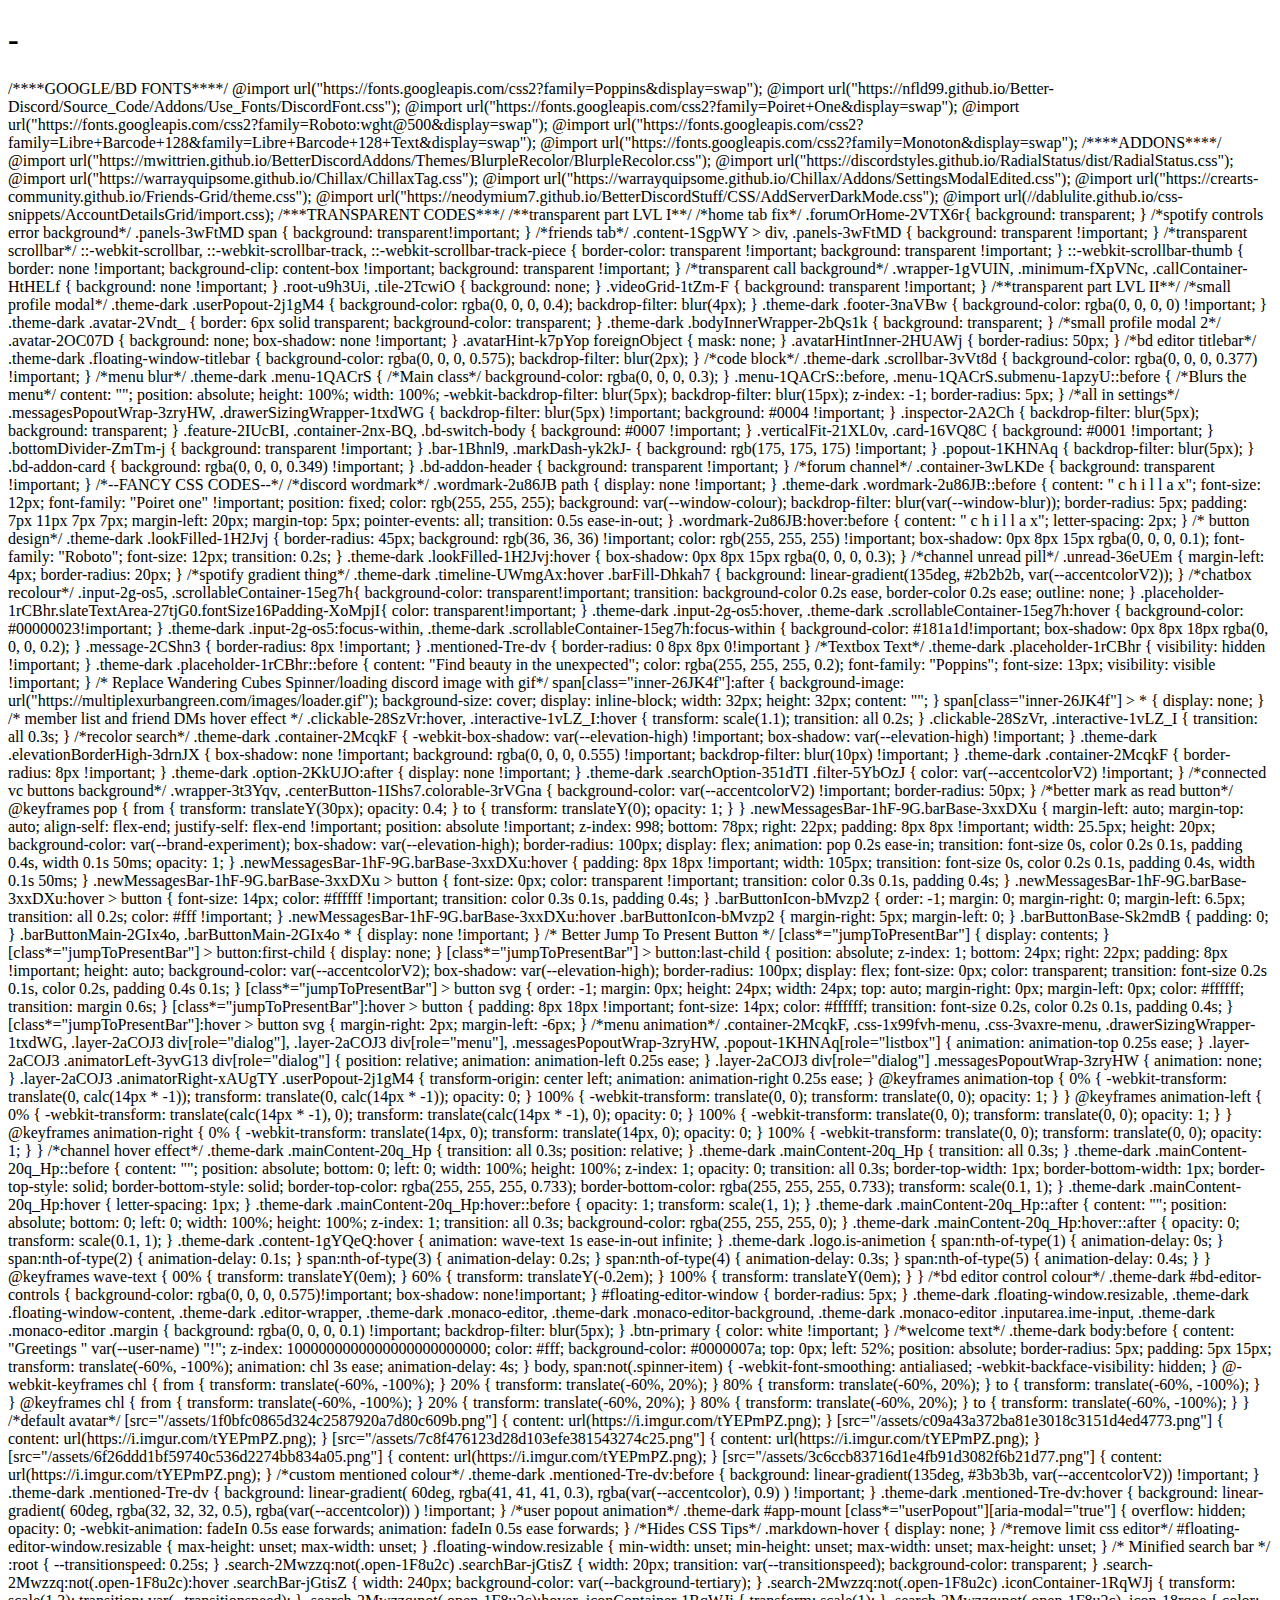
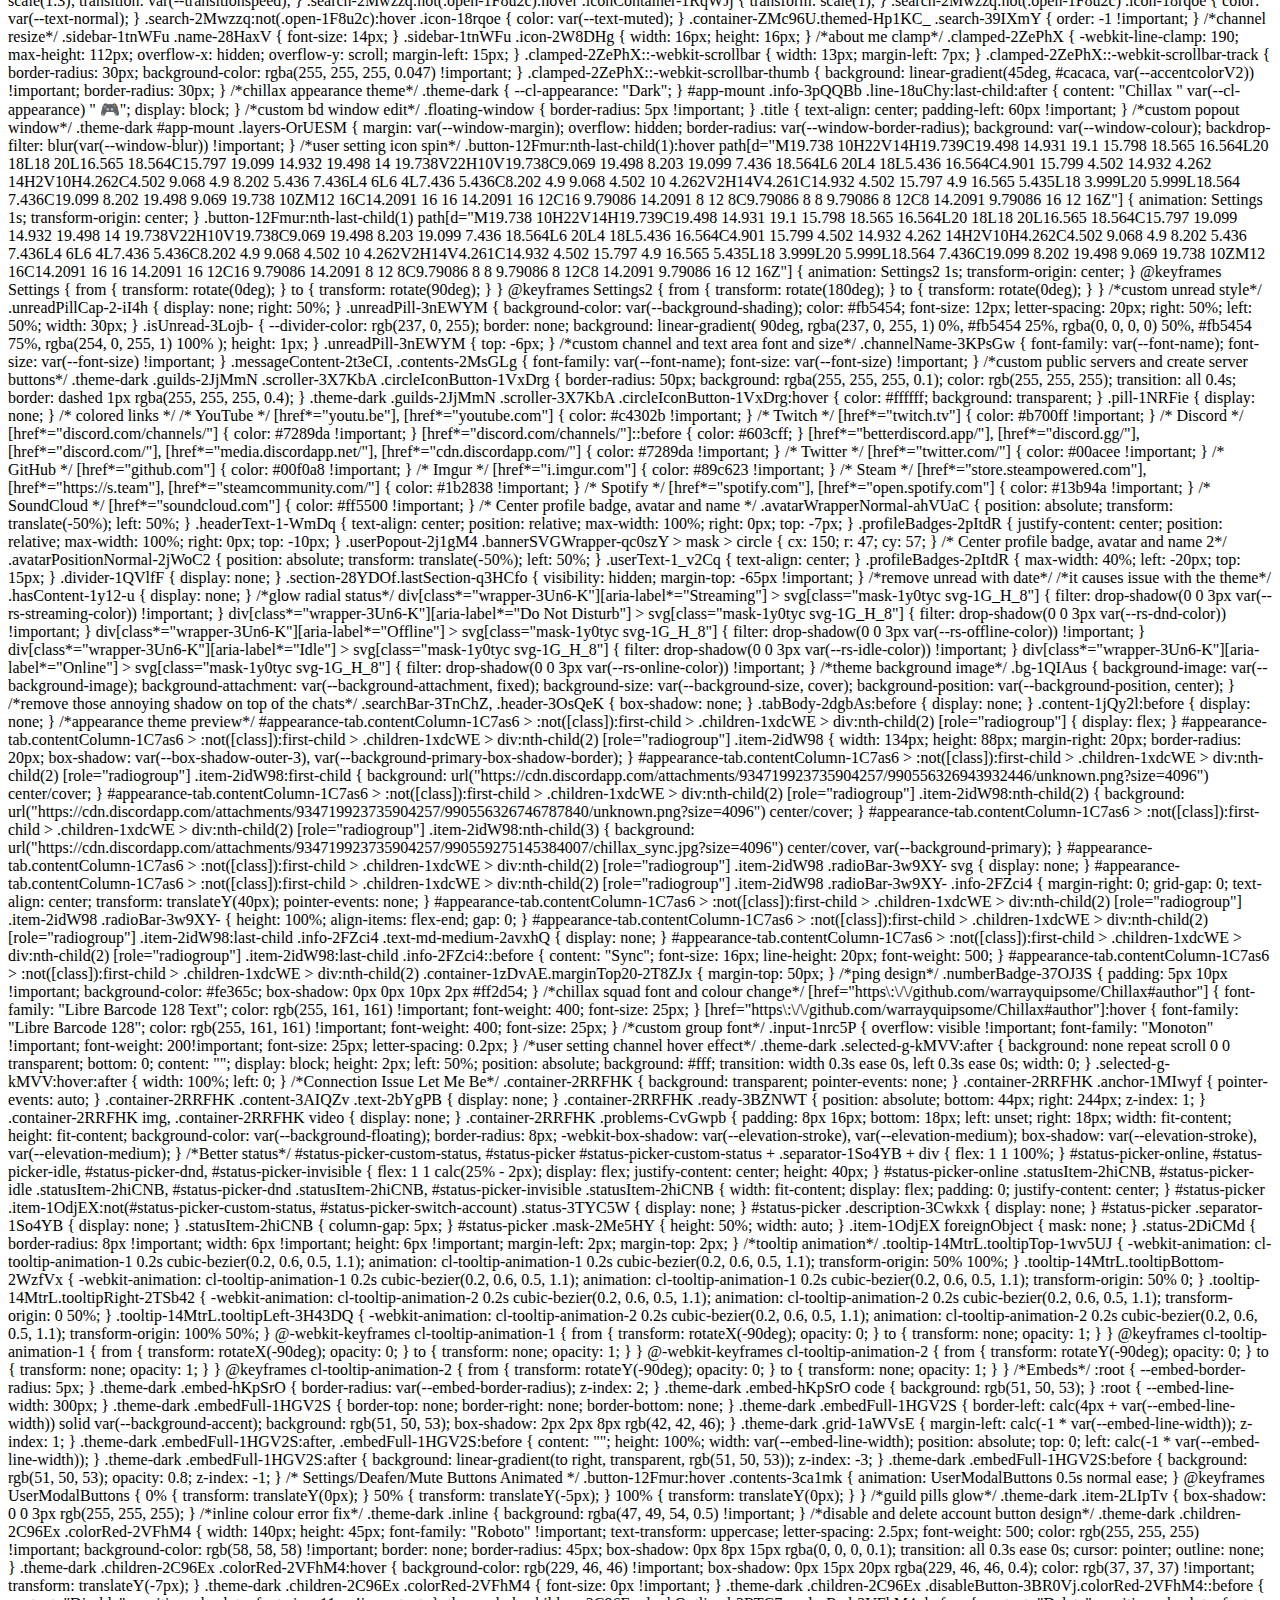
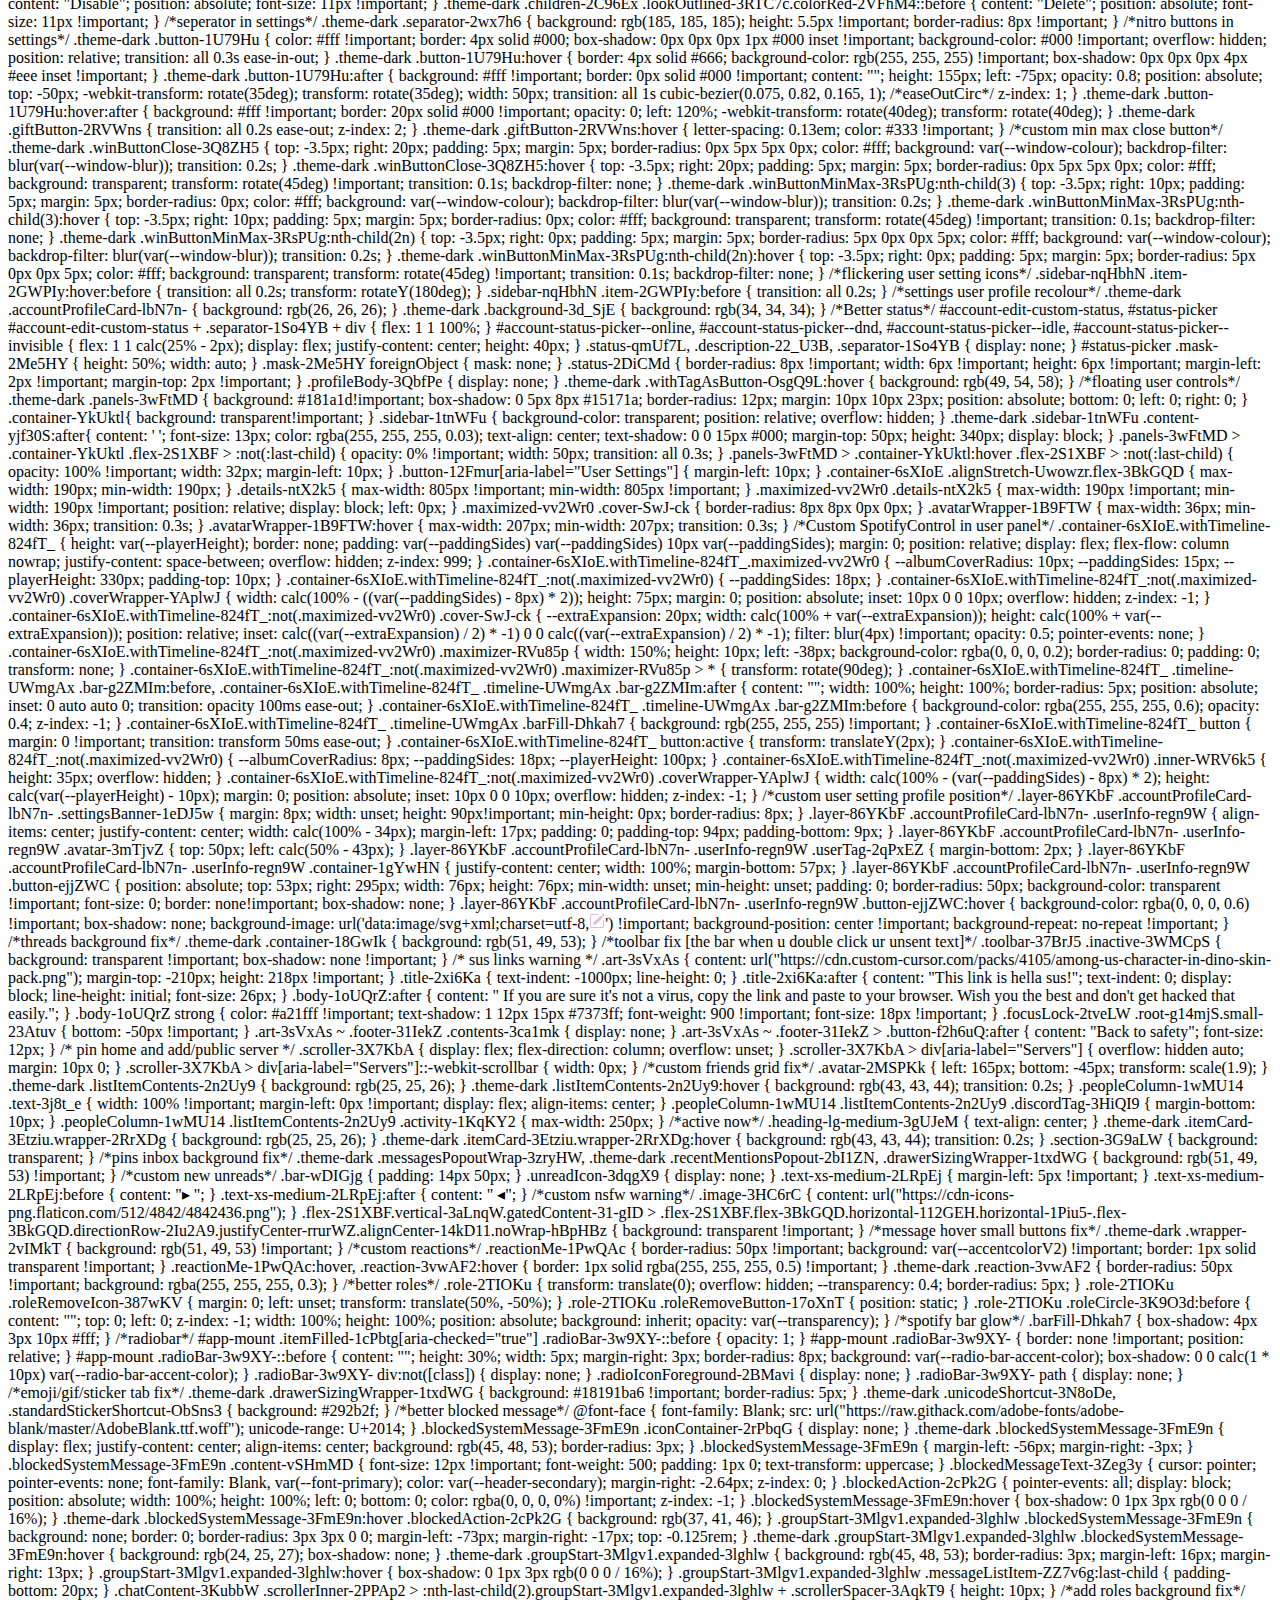
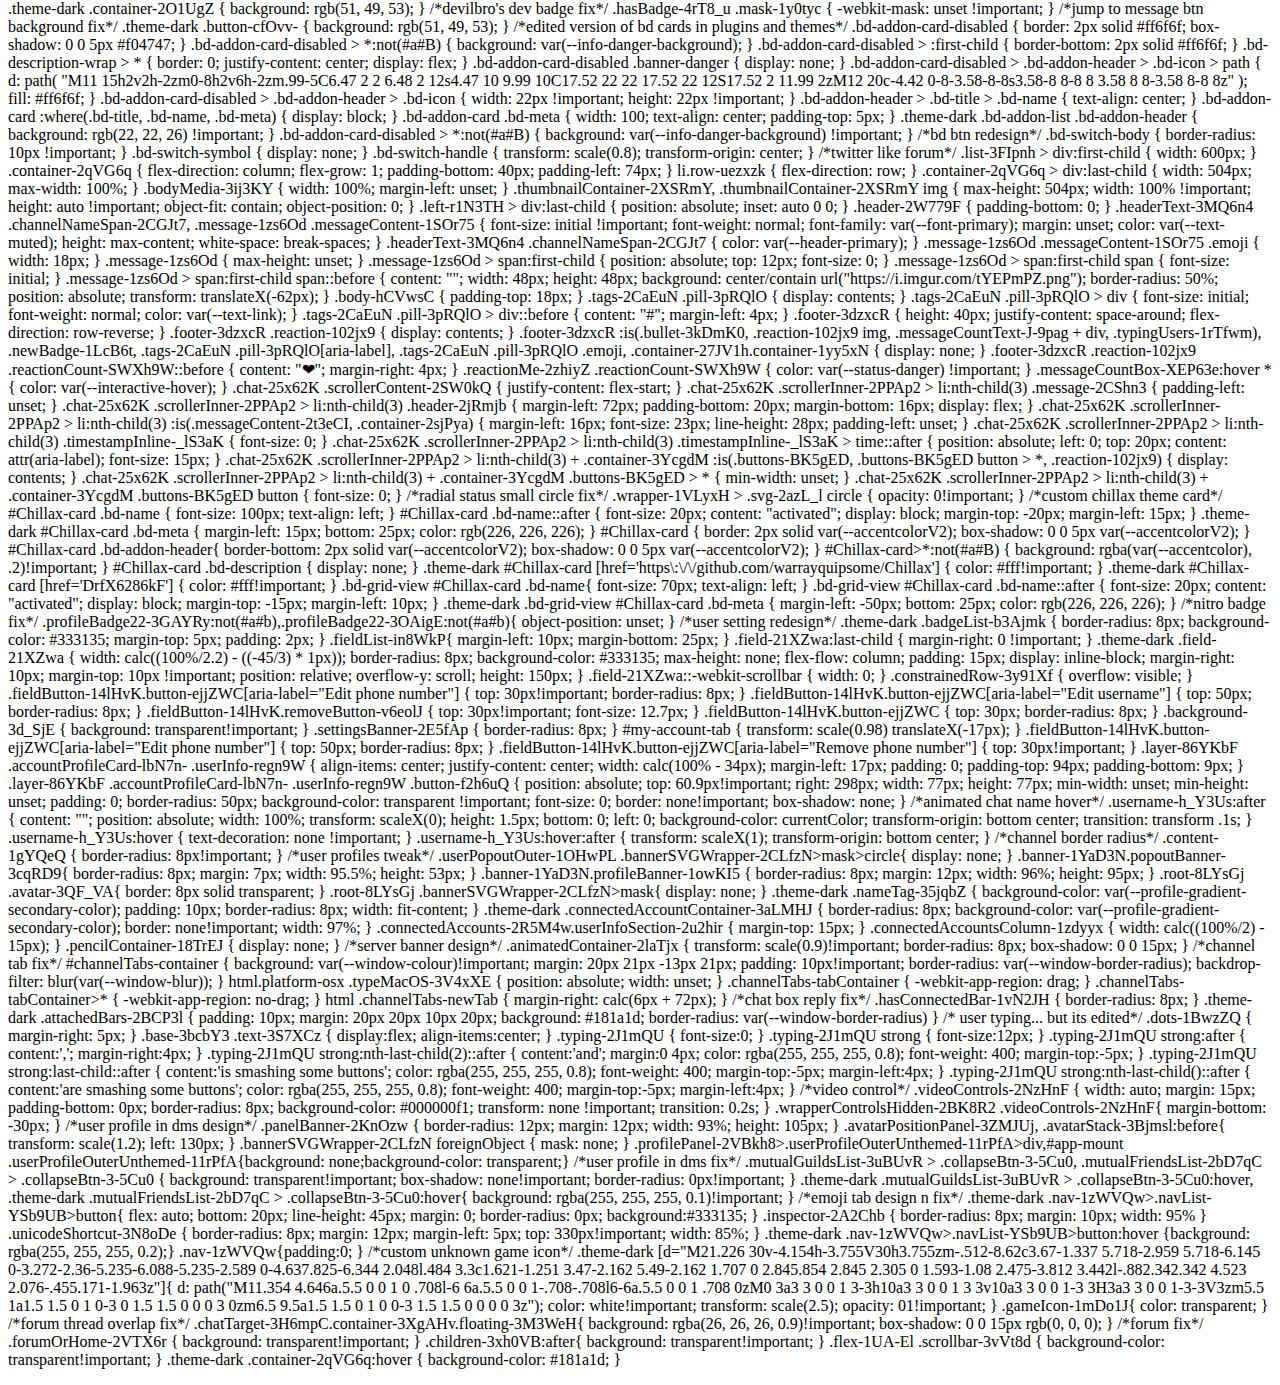
<file: vstudio1/elias11075.github.io/index.html>
<!DOCTYPE html>
<html>
<body>
<h1>-</h1>
<p>/****GOOGLE/BD FONTS****/
    @import url("https://fonts.googleapis.com/css2?family=Poppins&display=swap");
    @import url("https://nfld99.github.io/Better-Discord/Source_Code/Addons/Use_Fonts/DiscordFont.css");
    @import url("https://fonts.googleapis.com/css2?family=Poiret+One&display=swap");
    @import url("https://fonts.googleapis.com/css2?family=Roboto:wght@500&display=swap");
    @import url("https://fonts.googleapis.com/css2?family=Libre+Barcode+128&family=Libre+Barcode+128+Text&display=swap");
    @import url("https://fonts.googleapis.com/css2?family=Monoton&display=swap");
    
    /****ADDONS****/
    @import url("https://mwittrien.github.io/BetterDiscordAddons/Themes/BlurpleRecolor/BlurpleRecolor.css");
    @import url("https://discordstyles.github.io/RadialStatus/dist/RadialStatus.css");
    @import url("https://warrayquipsome.github.io/Chillax/ChillaxTag.css");
    @import url("https://warrayquipsome.github.io/Chillax/Addons/SettingsModalEdited.css");
    @import url("https://crearts-community.github.io/Friends-Grid/theme.css");
    @import url("https://neodymium7.github.io/BetterDiscordStuff/CSS/AddServerDarkMode.css");
    @import url(//dablulite.github.io/css-snippets/AccountDetailsGrid/import.css);
    
    
    
    
    /***TRANSPARENT CODES***/
    /**transparent part LVL I**/
    /*home tab fix*/
    .forumOrHome-2VTX6r{
      background: transparent;
    }
    /*spotify controls error background*/
    .panels-3wFtMD span {
      background: transparent!important;
    }
    /*friends tab*/
    .content-1SgpWY > div,
    .panels-3wFtMD {
      background: transparent !important;
    }
    /*transparent scrollbar*/
    ::-webkit-scrollbar,
    ::-webkit-scrollbar-track,
    ::-webkit-scrollbar-track-piece {
      border-color: transparent !important;
      background: transparent !important;
    }
    ::-webkit-scrollbar-thumb {
      border: none !important;
      background-clip: content-box !important;
      background: transparent !important;
    }
    /*transparent call background*/
    .wrapper-1gVUIN,
    .minimum-fXpVNc,
    .callContainer-HtHELf {
      background: none !important;
    }
    .root-u9h3Ui,
    .tile-2TcwiO {
      background: none;
    }
    .videoGrid-1tZm-F {
      background: transparent !important;
    }
    /**transparent part LVL II**/
    /*small profile modal*/
    .theme-dark .userPopout-2j1gM4 {
      background-color: rgba(0, 0, 0, 0.4);
      backdrop-filter: blur(4px);
    }
    .theme-dark .footer-3naVBw {
      background-color: rgba(0, 0, 0, 0) !important;
    }
    .theme-dark .avatar-2Vndt_ {
      border: 6px solid transparent;
      background-color: transparent;
    }
    .theme-dark .bodyInnerWrapper-2bQs1k {
      background: transparent;
    }
    /*small profile modal 2*/
    .avatar-2OC07D {
      background: none;
      box-shadow: none !important;
    }
    .avatarHint-k7pYop foreignObject {
      mask: none;
    }
    .avatarHintInner-2HUAWj {
      border-radius: 50px;
    }
    /*bd editor titlebar*/
    .theme-dark .floating-window-titlebar {
      background-color: rgba(0, 0, 0, 0.575);
      backdrop-filter: blur(2px);
    }
    /*code block*/
    .theme-dark .scrollbar-3vVt8d {
      background-color: rgba(0, 0, 0, 0.377) !important;
    }
    /*menu blur*/
    .theme-dark .menu-1QACrS {
      /*Main class*/
      background-color: rgba(0, 0, 0, 0.3);
    }
    .menu-1QACrS::before,
    .menu-1QACrS.submenu-1apzyU::before {
      /*Blurs the menu*/
      content: "";
      position: absolute;
      height: 100%;
      width: 100%;
      -webkit-backdrop-filter: blur(5px);
      backdrop-filter: blur(15px);
      z-index: -1;
      border-radius: 5px;
    }
    /*all in settings*/
    .messagesPopoutWrap-3zryHW,
    .drawerSizingWrapper-1txdWG {
      backdrop-filter: blur(5px) !important;
      background: #0004 !important;
    }
    .inspector-2A2Ch {
      backdrop-filter: blur(5px);
      background: transparent;
    }
    .feature-2IUcBI,
    .container-2nx-BQ,
    .bd-switch-body {
      background: #0007 !important;
    }
    .verticalFit-21XL0v,
    .card-16VQ8C {
      background: #0001 !important;
    }
    .bottomDivider-ZmTm-j {
      background: transparent !important;
    }
    .bar-1Bhnl9,
    .markDash-yk2kJ- {
      background: rgb(175, 175, 175) !important;
    }
    .popout-1KHNAq {
      backdrop-filter: blur(5px);
    }
    .bd-addon-card {
      background: rgba(0, 0, 0, 0.349) !important;
    }
    .bd-addon-header {
      background: transparent !important;
    }
    /*forum channel*/
    .container-3wLKDe {
      background: transparent !important;
    }
    
    /*--FANCY CSS CODES--*/
    /*discord wordmark*/
    .wordmark-2u86JB path {
      display: none !important;
    }
    .theme-dark .wordmark-2u86JB::before {
      content: "‏‏‎ c h i l l a x";
      font-size: 12px;
      font-family: "Poiret one" !important;
      position: fixed;
      color: rgb(255, 255, 255);
      background: var(--window-colour);
      backdrop-filter: blur(var(--window-blur));
      border-radius: 5px;
      padding: 7px 11px 7px 7px;
      margin-left: 20px;
      margin-top: 5px;
      pointer-events: all;
      transition: 0.5s ease-in-out;
    }
    .wordmark-2u86JB:hover:before {
      content: "‏‏‎ c h i l l a x";
      letter-spacing: 2px;
    }
    /* button design*/
    .theme-dark .lookFilled-1H2Jvj {
      border-radius: 45px;
      background: rgb(36, 36, 36) !important;
      color: rgb(255, 255, 255) !important;
      box-shadow: 0px 8px 15px rgba(0, 0, 0, 0.1);
      font-family: "Roboto";
      font-size: 12px;
      transition: 0.2s;
    }
    .theme-dark .lookFilled-1H2Jvj:hover {
      box-shadow: 0px 8px 15px rgba(0, 0, 0, 0.3);
    }
    /*channel unread pill*/
    .unread-36eUEm {
      margin-left: 4px;
      border-radius: 20px;
    }
    /*spotify gradient thing*/
    .theme-dark .timeline-UWmgAx:hover .barFill-Dhkah7 {
      background: linear-gradient(135deg, #2b2b2b, var(--accentcolorV2));
    }
    /*chatbox recolour*/
    .input-2g-os5,
    .scrollableContainer-15eg7h{
      background-color: transparent!important;
      transition: background-color 0.2s ease, border-color 0.2s ease;
      outline: none;
    }
    .placeholder-1rCBhr.slateTextArea-27tjG0.fontSize16Padding-XoMpjI{
      color: transparent!important;
    }
    .theme-dark .input-2g-os5:hover,
    .theme-dark .scrollableContainer-15eg7h:hover {
      background-color: #00000023!important;
    }
    .theme-dark .input-2g-os5:focus-within,
    .theme-dark .scrollableContainer-15eg7h:focus-within {
      background-color: #181a1d!important;
      box-shadow: 0px 8px 18px rgba(0, 0, 0, 0.2);
    }
    .message-2CShn3 {
      border-radius: 8px !important;
    }
    .mentioned-Tre-dv  {
      border-radius: 0 8px 8px 0!important
    }
    /*Textbox Text*/
    .theme-dark .placeholder-1rCBhr {
      visibility: hidden !important;
    }
    .theme-dark .placeholder-1rCBhr::before {
      content: "Find beauty in the unexpected";
      color: rgba(255, 255, 255, 0.2);
      font-family: "Poppins";
      font-size: 13px;
      visibility: visible !important;
    }
    /* Replace Wandering Cubes Spinner/loading discord image with gif*/
    span[class="inner-26JK4f"]:after {
      background-image: url("https://multiplexurbangreen.com/images/loader.gif");
      background-size: cover;
      display: inline-block;
      width: 32px;
      height: 32px;
      content: "";
    }
    span[class="inner-26JK4f"] > * {
      display: none;
    }
    /* member list and friend DMs hover effect */
    .clickable-28SzVr:hover,
    .interactive-1vLZ_I:hover {
      transform: scale(1.1);
      transition: all 0.2s;
    }
    .clickable-28SzVr,
    .interactive-1vLZ_I {
      transition: all 0.3s;
    }
    /*recolor search*/
    .theme-dark .container-2McqkF {
      -webkit-box-shadow: var(--elevation-high) !important;
      box-shadow: var(--elevation-high) !important;
    }
    .theme-dark .elevationBorderHigh-3drnJX {
      box-shadow: none !important;
      background: rgba(0, 0, 0, 0.555) !important;
      backdrop-filter: blur(10px) !important;
    }
    .theme-dark .container-2McqkF {
      border-radius: 8px !important;
    }
    .theme-dark .option-2KkUJO:after {
      display: none !important;
    }
    .theme-dark .searchOption-351dTI .filter-5YbOzJ {
      color: var(--accentcolorV2) !important;
    }
    
    /*connected vc buttons background*/
    .wrapper-3t3Yqv,
    .centerButton-1IShs7.colorable-3rVGna {
      background-color: var(--accentcolorV2) !important;
      border-radius: 50px;
    }
    /*better mark as read button*/
    @keyframes pop {
      from {
        transform: translateY(30px);
        opacity: 0.4;
      }
      to {
        transform: translateY(0);
        opacity: 1;
      }
    }
    .newMessagesBar-1hF-9G.barBase-3xxDXu {
      margin-left: auto;
      margin-top: auto;
      align-self: flex-end;
      justify-self: flex-end !important;
      position: absolute !important;
      z-index: 998;
      bottom: 78px;
      right: 22px;
      padding: 8px 8px !important;
      width: 25.5px;
      height: 20px;
      background-color: var(--brand-experiment);
      box-shadow: var(--elevation-high);
      border-radius: 100px;
      display: flex;
      animation: pop 0.2s ease-in;
      transition: font-size 0s, color 0.2s 0.1s, padding 0.4s, width 0.1s 50ms;
      opacity: 1;
    }
    .newMessagesBar-1hF-9G.barBase-3xxDXu:hover {
      padding: 8px 18px !important;
      width: 105px;
      transition: font-size 0s, color 0.2s 0.1s, padding 0.4s, width 0.1s 50ms;
    }
    .newMessagesBar-1hF-9G.barBase-3xxDXu > button {
      font-size: 0px;
      color: transparent !important;
      transition: color 0.3s 0.1s, padding 0.4s;
    }
    .newMessagesBar-1hF-9G.barBase-3xxDXu:hover > button {
      font-size: 14px;
      color: #ffffff !important;
      transition: color 0.3s 0.1s, padding 0.4s;
    }
    .barButtonIcon-bMvzp2 {
      order: -1;
      margin: 0;
      margin-right: 0;
      margin-left: 6.5px;
      transition: all 0.2s;
      color: #fff !important;
    }
    .newMessagesBar-1hF-9G.barBase-3xxDXu:hover .barButtonIcon-bMvzp2 {
      margin-right: 5px;
      margin-left: 0;
    }
    .barButtonBase-Sk2mdB {
      padding: 0;
    }
    .barButtonMain-2GIx4o,
    .barButtonMain-2GIx4o * {
      display: none !important;
    }
    /* Better Jump To Present Button */
    [class*="jumpToPresentBar"] {
      display: contents;
    }
    [class*="jumpToPresentBar"] > button:first-child {
      display: none;
    }
    [class*="jumpToPresentBar"] > button:last-child {
      position: absolute;
      z-index: 1;
      bottom: 24px;
      right: 22px;
      padding: 8px !important;
      height: auto;
      background-color: var(--accentcolorV2);
      box-shadow: var(--elevation-high);
      border-radius: 100px;
      display: flex;
      font-size: 0px;
      color: transparent;
      transition: font-size 0.2s 0.1s, color 0.2s, padding 0.4s 0.1s;
    }
    [class*="jumpToPresentBar"] > button svg {
      order: -1;
      margin: 0px;
      height: 24px;
      width: 24px;
      top: auto;
      margin-right: 0px;
      margin-left: 0px;
      color: #ffffff;
      transition: margin 0.6s;
    }
    [class*="jumpToPresentBar"]:hover > button {
      padding: 8px 18px !important;
      font-size: 14px;
      color: #ffffff;
      transition: font-size 0.2s, color 0.2s 0.1s, padding 0.4s;
    }
    [class*="jumpToPresentBar"]:hover > button svg {
      margin-right: 2px;
      margin-left: -6px;
    }
    /*menu animation*/
    .container-2McqkF,
    .css-1x99fvh-menu,
    .css-3vaxre-menu,
    .drawerSizingWrapper-1txdWG,
    .layer-2aCOJ3 div[role="dialog"],
    .layer-2aCOJ3 div[role="menu"],
    .messagesPopoutWrap-3zryHW,
    .popout-1KHNAq[role="listbox"] {
      animation: animation-top 0.25s ease;
    }
    .layer-2aCOJ3 .animatorLeft-3yvG13 div[role="dialog"] {
      position: relative;
      animation: animation-left 0.25s ease;
    }
    .layer-2aCOJ3 div[role="dialog"] .messagesPopoutWrap-3zryHW {
      animation: none;
    }
    .layer-2aCOJ3 .animatorRight-xAUgTY .userPopout-2j1gM4 {
      transform-origin: center left;
      animation: animation-right 0.25s ease;
    }
    @keyframes animation-top {
      0% {
        -webkit-transform: translate(0, calc(14px * -1));
        transform: translate(0, calc(14px * -1));
        opacity: 0;
      }
    
      100% {
        -webkit-transform: translate(0, 0);
        transform: translate(0, 0);
        opacity: 1;
      }
    }
    @keyframes animation-left {
      0% {
        -webkit-transform: translate(calc(14px * -1), 0);
        transform: translate(calc(14px * -1), 0);
        opacity: 0;
      }
    
      100% {
        -webkit-transform: translate(0, 0);
        transform: translate(0, 0);
        opacity: 1;
      }
    }
    @keyframes animation-right {
      0% {
        -webkit-transform: translate(14px, 0);
        transform: translate(14px, 0);
        opacity: 0;
      }
    
      100% {
        -webkit-transform: translate(0, 0);
        transform: translate(0, 0);
        opacity: 1;
      }
    }
    /*channel hover effect*/
    .theme-dark .mainContent-20q_Hp {
      transition: all 0.3s;
      position: relative;
    }
    .theme-dark .mainContent-20q_Hp {
      transition: all 0.3s;
    }
    .theme-dark .mainContent-20q_Hp::before {
      content: "";
      position: absolute;
      bottom: 0;
      left: 0;
      width: 100%;
      height: 100%;
      z-index: 1;
      opacity: 0;
      transition: all 0.3s;
      border-top-width: 1px;
      border-bottom-width: 1px;
      border-top-style: solid;
      border-bottom-style: solid;
      border-top-color: rgba(255, 255, 255, 0.733);
      border-bottom-color: rgba(255, 255, 255, 0.733);
      transform: scale(0.1, 1);
    }
    .theme-dark .mainContent-20q_Hp:hover {
      letter-spacing: 1px;
    }
    .theme-dark .mainContent-20q_Hp:hover::before {
      opacity: 1;
      transform: scale(1, 1);
    }
    .theme-dark .mainContent-20q_Hp::after {
      content: "";
      position: absolute;
      bottom: 0;
      left: 0;
      width: 100%;
      height: 100%;
      z-index: 1;
      transition: all 0.3s;
      background-color: rgba(255, 255, 255, 0);
    }
    .theme-dark .mainContent-20q_Hp:hover::after {
      opacity: 0;
      transform: scale(0.1, 1);
    }
    .theme-dark .content-1gYQeQ:hover {
      animation: wave-text 1s ease-in-out infinite;
    }
    .theme-dark .logo.is-animetion {
      span:nth-of-type(1) {
        animation-delay: 0s;
      }
      span:nth-of-type(2) {
        animation-delay: 0.1s;
      }
      span:nth-of-type(3) {
        animation-delay: 0.2s;
      }
      span:nth-of-type(4) {
        animation-delay: 0.3s;
      }
      span:nth-of-type(5) {
        animation-delay: 0.4s;
      }
    }
    @keyframes wave-text {
      00% {
        transform: translateY(0em);
      }
      60% {
        transform: translateY(-0.2em);
      }
      100% {
        transform: translateY(0em);
      }
    }
    /*bd editor control colour*/
    .theme-dark #bd-editor-controls {
      background-color: rgba(0, 0, 0, 0.575)!important;
      box-shadow: none!important;
    }
    #floating-editor-window {
      border-radius: 5px;
    }
    .theme-dark .floating-window.resizable,
    .theme-dark .floating-window-content,
    .theme-dark .editor-wrapper,
    .theme-dark .monaco-editor,
    .theme-dark .monaco-editor-background,
    .theme-dark .monaco-editor .inputarea.ime-input,
    .theme-dark .monaco-editor .margin {
    background: rgba(0, 0, 0, 0.1) !important;
    backdrop-filter: blur(5px);
    }
    .btn-primary {
      color: white !important;
    }
    /*welcome text*/
    .theme-dark body:before {
      content: "Greetings " var(--user-name) "!";
      z-index: 1000000000000000000000000;
      color: #fff;
      background-color: #0000007a;
      top: 0px;
      left: 52%;
      position: absolute;
      border-radius: 5px;
      padding: 5px 15px;
      transform: translate(-60%, -100%);
      animation: chl 3s ease;
      animation-delay: 4s;
    }
    body,
    span:not(.spinner-item) {
      -webkit-font-smoothing: antialiased;
      -webkit-backface-visibility: hidden;
    }
    @-webkit-keyframes chl {
      from {
        transform: translate(-60%, -100%);
      }
      20% {
        transform: translate(-60%, 20%);
      }
      80% {
        transform: translate(-60%, 20%);
      }
      to {
        transform: translate(-60%, -100%);
      }
    }
    @keyframes chl {
      from {
        transform: translate(-60%, -100%);
      }
      20% {
        transform: translate(-60%, 20%);
      }
      80% {
        transform: translate(-60%, 20%);
      }
      to {
        transform: translate(-60%, -100%);
      }
    }
    /*default avatar*/
    [src="/assets/1f0bfc0865d324c2587920a7d80c609b.png"] {
      content: url(https://i.imgur.com/tYEPmPZ.png);
    }
    [src="/assets/c09a43a372ba81e3018c3151d4ed4773.png"] {
      content: url(https://i.imgur.com/tYEPmPZ.png);
    }
    [src="/assets/7c8f476123d28d103efe381543274c25.png"] {
      content: url(https://i.imgur.com/tYEPmPZ.png);
    }
    [src="/assets/6f26ddd1bf59740c536d2274bb834a05.png"] {
      content: url(https://i.imgur.com/tYEPmPZ.png);
    }
    [src="/assets/3c6ccb83716d1e4fb91d3082f6b21d77.png"] {
      content: url(https://i.imgur.com/tYEPmPZ.png);
    }
    /*custom mentioned colour*/
    .theme-dark .mentioned-Tre-dv:before {
      background: linear-gradient(135deg, #3b3b3b, var(--accentcolorV2)) !important;
    }
    .theme-dark .mentioned-Tre-dv {
      background: linear-gradient(
        60deg,
        rgba(41, 41, 41, 0.3),
        rgba(var(--accentcolor), 0.9)
      ) !important;
    }
    .theme-dark .mentioned-Tre-dv:hover {
      background: linear-gradient(
        60deg,
        rgba(32, 32, 32, 0.5),
        rgba(var(--accentcolor))
      ) !important;
    }
    /*user popout animation*/
    .theme-dark #app-mount [class*="userPopout"][aria-modal="true"] {
      overflow: hidden;
      opacity: 0;
      -webkit-animation: fadeIn 0.5s ease forwards;
      animation: fadeIn 0.5s ease forwards;
    }
    /*Hides CSS Tips*/
    .markdown-hover {
      display: none;
    }
    /*remove limit css editor*/
    #floating-editor-window.resizable {
      max-height: unset;
      max-width: unset;
    }
    .floating-window.resizable {
      min-width: unset;
      min-height: unset;
      max-width: unset;
      max-height: unset;
    }
    /* Minified search bar */
    :root {
      --transitionspeed: 0.25s;
    }
    .search-2Mwzzq:not(.open-1F8u2c) .searchBar-jGtisZ {
      width: 20px;
      transition: var(--transitionspeed);
      background-color: transparent;
    }
    .search-2Mwzzq:not(.open-1F8u2c):hover .searchBar-jGtisZ {
      width: 240px;
      background-color: var(--background-tertiary);
    }
    .search-2Mwzzq:not(.open-1F8u2c) .iconContainer-1RqWJj {
      transform: scale(1.3);
      transition: var(--transitionspeed);
    }
    .search-2Mwzzq:not(.open-1F8u2c):hover .iconContainer-1RqWJj {
      transform: scale(1);
    }
    .search-2Mwzzq:not(.open-1F8u2c) .icon-18rqoe {
      color: var(--text-normal);
    }
    .search-2Mwzzq:not(.open-1F8u2c):hover .icon-18rqoe {
      color: var(--text-muted);
    }
    .container-ZMc96U.themed-Hp1KC_ .search-39IXmY {
      order: -1 !important;
    }
    /*channel resize*/
    .sidebar-1tnWFu .name-28HaxV {
      font-size: 14px;
    }
    .sidebar-1tnWFu .icon-2W8DHg {
      width: 16px;
      height: 16px;
    }
    /*about me clamp*/
    .clamped-2ZePhX {
      -webkit-line-clamp: 190;
      max-height: 112px;
      overflow-x: hidden;
      overflow-y: scroll;
      margin-left: 15px;
    }
    .clamped-2ZePhX::-webkit-scrollbar {
      width: 13px;
      margin-left: 7px;
    }
    .clamped-2ZePhX::-webkit-scrollbar-track {
      border-radius: 30px;
      background-color: rgba(255, 255, 255, 0.047) !important;
    }
    .clamped-2ZePhX::-webkit-scrollbar-thumb {
      background: linear-gradient(45deg, #cacaca, var(--accentcolorV2)) !important;
      border-radius: 30px;
    }
    /*chillax appearance theme*/
    .theme-dark {
      --cl-appearance: "Dark";
    }
    #app-mount .info-3pQQBb .line-18uChy:last-child:after {
      content: "Chillax " var(--cl-appearance) " 🎮";
      display: block;
    }
    /*custom bd window edit*/
    .floating-window {
      border-radius: 5px !important;
    }
    .title {
      text-align: center;
      padding-left: 60px !important;
    }
    /*custom popout window*/
    .theme-dark #app-mount .layers-OrUESM {
      margin: var(--window-margin);
      overflow: hidden;
      border-radius: var(--window-border-radius);
      background: var(--window-colour);
      backdrop-filter: blur(var(--window-blur)) !important;
    }
    /*user setting icon spin*/
    .button-12Fmur:nth-last-child(1):hover
      path[d="M19.738 10H22V14H19.739C19.498 14.931 19.1 15.798 18.565 16.564L20 18L18 20L16.565 18.564C15.797 19.099 14.932 19.498 14 19.738V22H10V19.738C9.069 19.498 8.203 19.099 7.436 18.564L6 20L4 18L5.436 16.564C4.901 15.799 4.502 14.932 4.262 14H2V10H4.262C4.502 9.068 4.9 8.202 5.436 7.436L4 6L6 4L7.436 5.436C8.202 4.9 9.068 4.502 10 4.262V2H14V4.261C14.932 4.502 15.797 4.9 16.565 5.435L18 3.999L20 5.999L18.564 7.436C19.099 8.202 19.498 9.069 19.738 10ZM12 16C14.2091 16 16 14.2091 16 12C16 9.79086 14.2091 8 12 8C9.79086 8 8 9.79086 8 12C8 14.2091 9.79086 16 12 16Z"] {
      animation: Settings 1s;
      transform-origin: center;
    }
    .button-12Fmur:nth-last-child(1)
      path[d="M19.738 10H22V14H19.739C19.498 14.931 19.1 15.798 18.565 16.564L20 18L18 20L16.565 18.564C15.797 19.099 14.932 19.498 14 19.738V22H10V19.738C9.069 19.498 8.203 19.099 7.436 18.564L6 20L4 18L5.436 16.564C4.901 15.799 4.502 14.932 4.262 14H2V10H4.262C4.502 9.068 4.9 8.202 5.436 7.436L4 6L6 4L7.436 5.436C8.202 4.9 9.068 4.502 10 4.262V2H14V4.261C14.932 4.502 15.797 4.9 16.565 5.435L18 3.999L20 5.999L18.564 7.436C19.099 8.202 19.498 9.069 19.738 10ZM12 16C14.2091 16 16 14.2091 16 12C16 9.79086 14.2091 8 12 8C9.79086 8 8 9.79086 8 12C8 14.2091 9.79086 16 12 16Z"] {
      animation: Settings2 1s;
      transform-origin: center;
    }
    @keyframes Settings {
      from {
        transform: rotate(0deg);
      }
      to {
        transform: rotate(90deg);
      }
    }
    @keyframes Settings2 {
      from {
        transform: rotate(180deg);
      }
      to {
        transform: rotate(0deg);
      }
    }
    /*custom unread style*/
    .unreadPillCap-2-iI4h {
      display: none;
      right: 50%;
    }
    .unreadPill-3nEWYM {
      background-color: var(--background-shading);
      color: #fb5454;
      font-size: 12px;
      letter-spacing: 20px;
      right: 50%;
      left: 50%;
      width: 30px;
    }
    .isUnread-3Lojb- {
      --divider-color: rgb(237, 0, 255);
      border: none;
      background: linear-gradient(
        90deg,
        rgba(237, 0, 255, 1) 0%,
        #fb5454 25%,
        rgba(0, 0, 0, 0) 50%,
        #fb5454 75%,
        rgba(254, 0, 255, 1) 100%
      );
      height: 1px;
    }
    .unreadPill-3nEWYM {
      top: -6px;
    }
    /*custom channel and text area font and size*/
    .channelName-3KPsGw {
      font-family: var(--font-name);
      font-size: var(--font-size) !important;
    }
    .messageContent-2t3eCI,
    .contents-2MsGLg {
      font-family: var(--font-name);
      font-size: var(--font-size) !important;
    }
    /*custom public servers and create server buttons*/
    .theme-dark .guilds-2JjMmN .scroller-3X7KbA .circleIconButton-1VxDrg {
      border-radius: 50px;
      background: rgba(255, 255, 255, 0.1);
      color: rgb(255, 255, 255);
      transition: all 0.4s;
      border: dashed 1px rgba(255, 255, 255, 0.4);
    }
    .theme-dark .guilds-2JjMmN .scroller-3X7KbA .circleIconButton-1VxDrg:hover {
      color: #ffffff;
      background: transparent;
    }
    .pill-1NRFie {
      display: none;
    }
    /* colored links */
    /* YouTube */
    [href*="youtu.be"],
    [href*="youtube.com"] {
      color: #c4302b !important;
    }
    /* Twitch */
    [href*="twitch.tv"] {
      color: #b700ff !important;
    }
    /* Discord */
    [href*="discord.com/channels/"] {
      color: #7289da !important;
    }
    [href*="discord.com/channels/"]::before {
      color: #603cff;
    }
    [href*="betterdiscord.app/"],
    [href*="discord.gg/"],
    [href*="discord.com/"],
    [href*="media.discordapp.net/"],
    [href*="cdn.discordapp.com/"] {
      color: #7289da !important;
    }
    /* Twitter */
    [href*="twitter.com/"] {
      color: #00acee !important;
    }
    /* GitHub */
    [href*="github.com"] {
      color: #00f0a8 !important;
    }
    /* Imgur */
    [href*="i.imgur.com"] {
      color: #89c623 !important;
    }
    /* Steam */
    [href*="store.steampowered.com"],
    [href*="https://s.team"],
    [href*="steamcommunity.com/"] {
      color: #1b2838 !important;
    }
    /* Spotify */
    [href*="spotify.com"],
    [href*="open.spotify.com"] {
      color: #13b94a !important;
    }
    /* SoundCloud */
    [href*="soundcloud.com"] {
      color: #ff5500 !important;
    }
    
    /* Center profile badge, avatar and name */
    .avatarWrapperNormal-ahVUaC {
      position: absolute;
      transform: translate(-50%);
      left: 50%;
    }
    
    .headerText-1-WmDq {
      text-align: center;
      position: relative;
      max-width: 100%;
      right: 0px;
      top: -7px;
    }
    
    .profileBadges-2pItdR {
      justify-content: center;
      position: relative;
      max-width: 100%;
      right: 0px;
      top: -10px;
    }
    
    .userPopout-2j1gM4 .bannerSVGWrapper-qc0szY > mask > circle {
      cx: 150;
      r: 47;
      cy: 57;
    }
    /* Center profile badge, avatar and name 2*/
    .avatarPositionNormal-2jWoC2 {
      position: absolute;
      transform: translate(-50%);
      left: 50%;
    }
    .userText-1_v2Cq {
      text-align: center;
    }
    .profileBadges-2pItdR {
      max-width: 40%;
      left: -20px;
      top: 15px;
    }
    .divider-1QVlfF {
      display: none;
    }
    .section-28YDOf.lastSection-q3HCfo {
      visibility: hidden;
      margin-top: -65px !important;
    }
    /*remove unread with date*/ /*it causes issue with the theme*/
    .hasContent-1y12-u {
      display: none;
    }
    /*glow radial status*/
    div[class*="wrapper-3Un6-K"][aria-label*="Streaming"]
      > svg[class="mask-1y0tyc svg-1G_H_8"] {
      filter: drop-shadow(0 0 3px var(--rs-streaming-color)) !important;
    }
    div[class*="wrapper-3Un6-K"][aria-label*="Do Not Disturb"]
      > svg[class="mask-1y0tyc svg-1G_H_8"] {
      filter: drop-shadow(0 0 3px var(--rs-dnd-color)) !important;
    }
    div[class*="wrapper-3Un6-K"][aria-label*="Offline"]
      > svg[class="mask-1y0tyc svg-1G_H_8"] {
      filter: drop-shadow(0 0 3px var(--rs-offline-color)) !important;
    }
    div[class*="wrapper-3Un6-K"][aria-label*="Idle"]
      > svg[class="mask-1y0tyc svg-1G_H_8"] {
      filter: drop-shadow(0 0 3px var(--rs-idle-color)) !important;
    }
    div[class*="wrapper-3Un6-K"][aria-label*="Online"]
      > svg[class="mask-1y0tyc svg-1G_H_8"] {
      filter: drop-shadow(0 0 3px var(--rs-online-color)) !important;
    }
    /*theme background image*/
    .bg-1QIAus {
      background-image: var(--background-image);
      background-attachment: var(--background-attachment, fixed);
      background-size: var(--background-size, cover);
      background-position: var(--background-position, center);
    }
    
    /*remove those annoying shadow on top of the chats*/
    .searchBar-3TnChZ,
    .header-3OsQeK {
      box-shadow: none;
    }
    .tabBody-2dgbAs:before {
      display: none;
    }
    .content-1jQy2l:before {
      display: none;
    }
    /*appearance theme preview*/
    #appearance-tab.contentColumn-1C7as6
      > :not([class]):first-child
      > .children-1xdcWE
      > div:nth-child(2)
      [role="radiogroup"] {
      display: flex;
    }
    #appearance-tab.contentColumn-1C7as6
      > :not([class]):first-child
      > .children-1xdcWE
      > div:nth-child(2)
      [role="radiogroup"]
      .item-2idW98 {
      width: 134px;
      height: 88px;
      margin-right: 20px;
      border-radius: 20px;
      box-shadow: var(--box-shadow-outer-3),
        var(--background-primary-box-shadow-border);
    }
    #appearance-tab.contentColumn-1C7as6
      > :not([class]):first-child
      > .children-1xdcWE
      > div:nth-child(2)
      [role="radiogroup"]
      .item-2idW98:first-child {
      background: url("https://cdn.discordapp.com/attachments/934719923735904257/990556326943932446/unknown.png?size=4096")
        center/cover;
    }
    #appearance-tab.contentColumn-1C7as6
      > :not([class]):first-child
      > .children-1xdcWE
      > div:nth-child(2)
      [role="radiogroup"]
      .item-2idW98:nth-child(2) {
      background: url("https://cdn.discordapp.com/attachments/934719923735904257/990556326746787840/unknown.png?size=4096")
        center/cover;
    }
    #appearance-tab.contentColumn-1C7as6
      > :not([class]):first-child
      > .children-1xdcWE
      > div:nth-child(2)
      [role="radiogroup"]
      .item-2idW98:nth-child(3) {
      background: url("https://cdn.discordapp.com/attachments/934719923735904257/990559275145384007/chillax_sync.jpg?size=4096")
          center/cover,
        var(--background-primary);
    }
    #appearance-tab.contentColumn-1C7as6
      > :not([class]):first-child
      > .children-1xdcWE
      > div:nth-child(2)
      [role="radiogroup"]
      .item-2idW98
      .radioBar-3w9XY-
      svg {
      display: none;
    }
    #appearance-tab.contentColumn-1C7as6
      > :not([class]):first-child
      > .children-1xdcWE
      > div:nth-child(2)
      [role="radiogroup"]
      .item-2idW98
      .radioBar-3w9XY-
      .info-2FZci4 {
      margin-right: 0;
      grid-gap: 0;
      text-align: center;
      transform: translateY(40px);
      pointer-events: none;
    }
    #appearance-tab.contentColumn-1C7as6
      > :not([class]):first-child
      > .children-1xdcWE
      > div:nth-child(2)
      [role="radiogroup"]
      .item-2idW98
      .radioBar-3w9XY- {
      height: 100%;
      align-items: flex-end;
      gap: 0;
    }
    #appearance-tab.contentColumn-1C7as6
      > :not([class]):first-child
      > .children-1xdcWE
      > div:nth-child(2)
      [role="radiogroup"]
      .item-2idW98:last-child
      .info-2FZci4
      .text-md-medium-2avxhQ {
      display: none;
    }
    #appearance-tab.contentColumn-1C7as6
      > :not([class]):first-child
      > .children-1xdcWE
      > div:nth-child(2)
      [role="radiogroup"]
      .item-2idW98:last-child
      .info-2FZci4::before {
      content: "Sync";
      font-size: 16px;
      line-height: 20px;
      font-weight: 500;
    }
    #appearance-tab.contentColumn-1C7as6
      > :not([class]):first-child
      > .children-1xdcWE
      > div:nth-child(2)
      .container-1zDvAE.marginTop20-2T8ZJx {
      margin-top: 50px;
    }
    /*ping design*/
    .numberBadge-37OJ3S {
      padding: 5px 10px !important;
      background-color: #fe365c;
      box-shadow: 0px 0px 10px 2px #ff2d54;
    }
    /*chillax squad font and colour change*/
    [href="https\:\/\/github.com/warrayquipsome/Chillax#author"] {
      font-family: "Libre Barcode 128 Text";
      color: rgb(255, 161, 161) !important;
      font-weight: 400;
      font-size: 25px;
    }
    [href="https\:\/\/github.com/warrayquipsome/Chillax#author"]:hover {
      font-family: "Libre Barcode 128";
      color: rgb(255, 161, 161) !important;
      font-weight: 400;
      font-size: 25px;
    }
    /*custom group font*/
    .input-1nrc5P {
      overflow: visible !important;
      font-family: "Monoton" !important;
      font-weight: 200!important;
      font-size: 25px;
      letter-spacing: 0.2px;
    }
    /*user setting channel hover effect*/
    .theme-dark .selected-g-kMVV:after {
      background: none repeat scroll 0 0 transparent;
      bottom: 0;
      content: "";
      display: block;
      height: 2px;
      left: 50%;
      position: absolute;
      background: #fff;
      transition: width 0.3s ease 0s, left 0.3s ease 0s;
      width: 0;
    }
    .selected-g-kMVV:hover:after {
      width: 100%;
      left: 0;
    }
    /*Connection Issue Let Me Be*/
    .container-2RRFHK {
      background: transparent;
      pointer-events: none;
    }
    .container-2RRFHK .anchor-1MIwyf {
      pointer-events: auto;
    }
    .container-2RRFHK .content-3AIQZv .text-2bYgPB {
      display: none;
    }
    .container-2RRFHK .ready-3BZNWT {
      position: absolute;
      bottom: 44px;
      right: 244px;
      z-index: 1;
    }
    .container-2RRFHK img,
    .container-2RRFHK video {
      display: none;
    }
    .container-2RRFHK .problems-CvGwpb {
      padding: 8px 16px;
      bottom: 18px;
      left: unset;
      right: 18px;
      width: fit-content;
      height: fit-content;
      background-color: var(--background-floating);
      border-radius: 8px;
      -webkit-box-shadow: var(--elevation-stroke), var(--elevation-medium);
      box-shadow: var(--elevation-stroke), var(--elevation-medium);
    }
    /*Better status*/
    #status-picker-custom-status,
    #status-picker #status-picker-custom-status + .separator-1So4YB + div {
      flex: 1 1 100%;
    }
    #status-picker-online,
    #status-picker-idle,
    #status-picker-dnd,
    #status-picker-invisible {
      flex: 1 1 calc(25% - 2px);
      display: flex;
      justify-content: center;
      height: 40px;
    }
    #status-picker-online .statusItem-2hiCNB,
    #status-picker-idle .statusItem-2hiCNB,
    #status-picker-dnd .statusItem-2hiCNB,
    #status-picker-invisible .statusItem-2hiCNB {
      width: fit-content;
      display: flex;
      padding: 0;
      justify-content: center;
    }
    #status-picker
      .item-1OdjEX:not(#status-picker-custom-status, #status-picker-switch-account)
      .status-3TYC5W {
      display: none;
    }
    #status-picker .description-3Cwkxk {
      display: none;
    }
    #status-picker .separator-1So4YB {
      display: none;
    }
    .statusItem-2hiCNB {
      column-gap: 5px;
    }
    #status-picker .mask-2Me5HY {
      height: 50%;
      width: auto;
    }
    .item-1OdjEX foreignObject {
      mask: none;
    }
    .status-2DiCMd {
      border-radius: 8px !important;
      width: 6px !important;
      height: 6px !important;
      margin-left: 2px;
      margin-top: 2px;
    }
    /*tooltip animation*/
    .tooltip-14MtrL.tooltipTop-1wv5UJ {
      -webkit-animation: cl-tooltip-animation-1 0.2s
        cubic-bezier(0.2, 0.6, 0.5, 1.1);
      animation: cl-tooltip-animation-1 0.2s cubic-bezier(0.2, 0.6, 0.5, 1.1);
      transform-origin: 50% 100%;
    }
    .tooltip-14MtrL.tooltipBottom-2WzfVx {
      -webkit-animation: cl-tooltip-animation-1 0.2s
        cubic-bezier(0.2, 0.6, 0.5, 1.1);
      animation: cl-tooltip-animation-1 0.2s cubic-bezier(0.2, 0.6, 0.5, 1.1);
      transform-origin: 50% 0;
    }
    .tooltip-14MtrL.tooltipRight-2TSb42 {
      -webkit-animation: cl-tooltip-animation-2 0.2s
        cubic-bezier(0.2, 0.6, 0.5, 1.1);
      animation: cl-tooltip-animation-2 0.2s cubic-bezier(0.2, 0.6, 0.5, 1.1);
      transform-origin: 0 50%;
    }
    .tooltip-14MtrL.tooltipLeft-3H43DQ {
      -webkit-animation: cl-tooltip-animation-2 0.2s
        cubic-bezier(0.2, 0.6, 0.5, 1.1);
      animation: cl-tooltip-animation-2 0.2s cubic-bezier(0.2, 0.6, 0.5, 1.1);
      transform-origin: 100% 50%;
    }
    @-webkit-keyframes cl-tooltip-animation-1 {
      from {
        transform: rotateX(-90deg);
        opacity: 0;
      }
      to {
        transform: none;
        opacity: 1;
      }
    }
    @keyframes cl-tooltip-animation-1 {
      from {
        transform: rotateX(-90deg);
        opacity: 0;
      }
      to {
        transform: none;
        opacity: 1;
      }
    }
    @-webkit-keyframes cl-tooltip-animation-2 {
      from {
        transform: rotateY(-90deg);
        opacity: 0;
      }
      to {
        transform: none;
        opacity: 1;
      }
    }
    @keyframes cl-tooltip-animation-2 {
      from {
        transform: rotateY(-90deg);
        opacity: 0;
      }
      to {
        transform: none;
        opacity: 1;
      }
    }
    /*Embeds*/
    :root {
      --embed-border-radius: 5px;
    }
    .theme-dark .embed-hKpSrO {
      border-radius: var(--embed-border-radius);
      z-index: 2;
    }
    .theme-dark .embed-hKpSrO code {
      background: rgb(51, 50, 53);
    }
    :root {
      --embed-line-width: 300px;
    }
    .theme-dark .embedFull-1HGV2S {
      border-top: none;
      border-right: none;
      border-bottom: none;
    }
    .theme-dark .embedFull-1HGV2S {
      border-left: calc(4px + var(--embed-line-width)) solid
        var(--background-accent);
      background: rgb(51, 50, 53);
      box-shadow: 2px 2px 8px rgb(42, 42, 46);
    }
    .theme-dark .grid-1aWVsE {
      margin-left: calc(-1 * var(--embed-line-width));
      z-index: 1;
    }
    .theme-dark .embedFull-1HGV2S:after,
    .embedFull-1HGV2S:before {
      content: "";
      height: 100%;
      width: var(--embed-line-width);
      position: absolute;
      top: 0;
      left: calc(-1 * var(--embed-line-width));
    }
    .theme-dark .embedFull-1HGV2S:after {
      background: linear-gradient(to right, transparent, rgb(51, 50, 53));
      z-index: -3;
    }
    .theme-dark .embedFull-1HGV2S:before {
      background: rgb(51, 50, 53);
      opacity: 0.8;
      z-index: -1;
    }
    /* Settings/Deafen/Mute Buttons Animated */
    .button-12Fmur:hover .contents-3ca1mk {
      animation: UserModalButtons 0.5s normal ease;
    }
    
    @keyframes UserModalButtons {
      0% {
        transform: translateY(0px);
      }
      50% {
        transform: translateY(-5px);
      }
      100% {
        transform: translateY(0px);
      }
    }
    /*guild pills glow*/
    .theme-dark .item-2LIpTv {
      box-shadow: 0 0 3px rgb(255, 255, 255);
    }
    /*inline colour error fix*/
    .theme-dark .inline {
      background: rgba(47, 49, 54, 0.5) !important;
    }
    /*disable and delete account button design*/
    .theme-dark .children-2C96Ex .colorRed-2VFhM4 {
      width: 140px;
      height: 45px;
      font-family: "Roboto" !important;
      text-transform: uppercase;
      letter-spacing: 2.5px;
      font-weight: 500;
      color: rgb(255, 255, 255) !important;
      background-color: rgb(58, 58, 58) !important;
      border: none;
      border-radius: 45px;
      box-shadow: 0px 8px 15px rgba(0, 0, 0, 0.1);
      transition: all 0.3s ease 0s;
      cursor: pointer;
      outline: none;
    }
    .theme-dark .children-2C96Ex .colorRed-2VFhM4:hover {
      background-color: rgb(229, 46, 46) !important;
      box-shadow: 0px 15px 20px rgba(229, 46, 46, 0.4);
      color: rgb(37, 37, 37) !important;
      transform: translateY(-7px);
    }
    .theme-dark .children-2C96Ex .colorRed-2VFhM4 {
      font-size: 0px !important;
    }
    .theme-dark .children-2C96Ex .disableButton-3BR0Vj.colorRed-2VFhM4::before {
      content: "Disable";
      position: absolute;
      font-size: 11px !important;
    }
    .theme-dark .children-2C96Ex .lookOutlined-3RTC7c.colorRed-2VFhM4::before {
      content: "Delete";
      position: absolute;
      font-size: 11px !important;
    }
    /*seperator in settings*/
    .theme-dark .separator-2wx7h6 {
      background: rgb(185, 185, 185);
      height: 5.5px !important;
      border-radius: 8px !important;
    }
    /*nitro buttons in settings*/
    .theme-dark .button-1U79Hu {
      color: #fff !important;
      border: 4px solid #000;
      box-shadow: 0px 0px 0px 1px #000 inset !important;
      background-color: #000 !important;
      overflow: hidden;
      position: relative;
      transition: all 0.3s ease-in-out;
    }
    .theme-dark .button-1U79Hu:hover {
      border: 4px solid #666;
      background-color: rgb(255, 255, 255) !important;
      box-shadow: 0px 0px 0px 4px #eee inset !important;
    }
    .theme-dark .button-1U79Hu:after {
      background: #fff !important;
      border: 0px solid #000 !important;
      content: "";
      height: 155px;
      left: -75px;
      opacity: 0.8;
      position: absolute;
      top: -50px;
      -webkit-transform: rotate(35deg);
      transform: rotate(35deg);
      width: 50px;
      transition: all 1s cubic-bezier(0.075, 0.82, 0.165, 1); /*easeOutCirc*/
      z-index: 1;
    }
    .theme-dark .button-1U79Hu:hover:after {
      background: #fff !important;
      border: 20px solid #000 !important;
      opacity: 0;
      left: 120%;
      -webkit-transform: rotate(40deg);
      transform: rotate(40deg);
    }
    .theme-dark .giftButton-2RVWns {
      transition: all 0.2s ease-out;
      z-index: 2;
    }
    .theme-dark .giftButton-2RVWns:hover {
      letter-spacing: 0.13em;
      color: #333 !important;
    }
    /*custom min max close button*/
    .theme-dark .winButtonClose-3Q8ZH5 {
      top: -3.5px;
      right: 20px;
      padding: 5px;
      margin: 5px;
      border-radius: 0px 5px 5px 0px;
      color: #fff;
      background: var(--window-colour);
      backdrop-filter: blur(var(--window-blur));
      transition: 0.2s;
    }
    .theme-dark .winButtonClose-3Q8ZH5:hover {
      top: -3.5px;
      right: 20px;
      padding: 5px;
      margin: 5px;
      border-radius: 0px 5px 5px 0px;
      color: #fff;
      background: transparent;
      transform: rotate(45deg) !important;
      transition: 0.1s;
      backdrop-filter: none;
    }
    .theme-dark .winButtonMinMax-3RsPUg:nth-child(3) {
      top: -3.5px;
      right: 10px;
      padding: 5px;
      margin: 5px;
      border-radius: 0px;
      color: #fff;
      background: var(--window-colour);
      backdrop-filter: blur(var(--window-blur));
      transition: 0.2s;
    }
    .theme-dark .winButtonMinMax-3RsPUg:nth-child(3):hover {
      top: -3.5px;
      right: 10px;
      padding: 5px;
      margin: 5px;
      border-radius: 0px;
      color: #fff;
      background: transparent;
      transform: rotate(45deg) !important;
      transition: 0.1s;
      backdrop-filter: none;
    }
    .theme-dark .winButtonMinMax-3RsPUg:nth-child(2n) {
      top: -3.5px;
      right: 0px;
      padding: 5px;
      margin: 5px;
      border-radius: 5px 0px 0px 5px;
      color: #fff;
      background: var(--window-colour);
      backdrop-filter: blur(var(--window-blur));
      transition: 0.2s;
    }
    .theme-dark .winButtonMinMax-3RsPUg:nth-child(2n):hover {
      top: -3.5px;
      right: 0px;
      padding: 5px;
      margin: 5px;
      border-radius: 5px 0px 0px 5px;
      color: #fff;
      background: transparent;
      transform: rotate(45deg) !important;
      transition: 0.1s;
      backdrop-filter: none;
    }
    /*flickering user setting icons*/
    .sidebar-nqHbhN .item-2GWPIy:hover:before {
      transition: all 0.2s;
      transform: rotateY(180deg);
    }
    .sidebar-nqHbhN .item-2GWPIy:before {
      transition: all 0.2s;
    }
    /*settings user profile recolour*/
    .theme-dark .accountProfileCard-lbN7n- {
      background: rgb(26, 26, 26);
    }
    .theme-dark .background-3d_SjE {
      background: rgb(34, 34, 34);
    }
    /*Better status*/
    #account-edit-custom-status,
    #status-picker #account-edit-custom-status + .separator-1So4YB + div {
      flex: 1 1 100%;
    }
    #account-status-picker--online,
    #account-status-picker--dnd,
    #account-status-picker--idle,
    #account-status-picker--invisible {
      flex: 1 1 calc(25% - 2px);
      display: flex;
      justify-content: center;
      height: 40px;
    }
    .status-qmUf7L,
    .description-22_U3B,
    .separator-1So4YB {
      display: none;
    }
    #status-picker .mask-2Me5HY {
      height: 50%;
      width: auto;
    }
    .mask-2Me5HY foreignObject {
      mask: none;
    }
    .status-2DiCMd {
      border-radius: 8px !important;
      width: 6px !important;
      height: 6px !important;
      margin-left: 2px !important;
      margin-top: 2px !important;
    }
    .profileBody-3QbfPe {
      display: none;
    }
    .theme-dark .withTagAsButton-OsgQ9L:hover {
      background: rgb(49, 54, 58);
    }
    /*floating user controls*/
    .theme-dark .panels-3wFtMD {
      background: #181a1d!important;
      box-shadow: 0 5px 8px #15171a;
      border-radius: 12px;
      margin: 10px 10px 23px;
      position: absolute;
      bottom: 0;
      left: 0;
      right: 0;
    }
    .container-YkUktl{
    background: transparent!important;
    }
    .sidebar-1tnWFu {
      background-color: transparent;
      position: relative;
      overflow: hidden;
    }
    .theme-dark .sidebar-1tnWFu .content-yjf30S:after{
    content: '   ';
    font-size: 13px;
    color: rgba(255, 255, 255, 0.03);
    text-align: center;
    text-shadow: 0 0 15px #000;
    margin-top: 50px;
    height: 340px;
    display: block;
    }
    .panels-3wFtMD > .container-YkUktl .flex-2S1XBF > :not(:last-child) {
      opacity: 0% !important;
      width: 50px;
      transition: all 0.3s;
    }
    .panels-3wFtMD > .container-YkUktl:hover .flex-2S1XBF > :not(:last-child) {
      opacity: 100% !important;
      width: 32px;
      margin-left: 10px;
    }
    .button-12Fmur[aria-label="User Settings"] {
      margin-left: 10px;
    }
    .container-6sXIoE .alignStretch-Uwowzr.flex-3BkGQD {
      max-width: 190px;
      min-width: 190px;
    }
    .details-ntX2k5 {
      max-width: 805px !important;
      min-width: 805px !important;
    }
    .maximized-vv2Wr0 .details-ntX2k5 {
      max-width: 190px !important;
      min-width: 190px !important;
      position: relative;
      display: block;
      left: 0px;
    }
    .maximized-vv2Wr0 .cover-SwJ-ck {
      border-radius: 8px 8px 0px 0px;
    }
    .avatarWrapper-1B9FTW {
      max-width: 36px;
      min-width: 36px;
      transition: 0.3s;
    }
    .avatarWrapper-1B9FTW:hover {
      max-width: 207px;
      min-width: 207px;
      transition: 0.3s;
    }
    /*Custom SpotifyControl in user panel*/
    .container-6sXIoE.withTimeline-824fT_ {
      height: var(--playerHeight);
      border: none;
      padding: var(--paddingSides) var(--paddingSides) 10px var(--paddingSides);
      margin: 0;
      position: relative;
      display: flex;
      flex-flow: column nowrap;
      justify-content: space-between;
      overflow: hidden;
      z-index: 999;
    }
    .container-6sXIoE.withTimeline-824fT_.maximized-vv2Wr0 {
      --albumCoverRadius: 10px;
      --paddingSides: 15px;
      --playerHeight: 330px;
      padding-top: 10px;
    }
    .container-6sXIoE.withTimeline-824fT_:not(.maximized-vv2Wr0) {
      --paddingSides: 18px;
    }
    .container-6sXIoE.withTimeline-824fT_:not(.maximized-vv2Wr0)
      .coverWrapper-YAplwJ {
      width: calc(100% - ((var(--paddingSides) - 8px) * 2));
      height: 75px;
      margin: 0;
      position: absolute;
      inset: 10px 0 0 10px;
      overflow: hidden;
      z-index: -1;
    }
    .container-6sXIoE.withTimeline-824fT_:not(.maximized-vv2Wr0) .cover-SwJ-ck {
      --extraExpansion: 20px;
      width: calc(100% + var(--extraExpansion));
      height: calc(100% + var(--extraExpansion));
      position: relative;
      inset: calc((var(--extraExpansion) / 2) * -1) 0 0
        calc((var(--extraExpansion) / 2) * -1);
      filter: blur(4px) !important;
      opacity: 0.5;
      pointer-events: none;
    }
    .container-6sXIoE.withTimeline-824fT_:not(.maximized-vv2Wr0) .maximizer-RVu85p {
      width: 150%;
      height: 10px;
      left: -38px;
      background-color: rgba(0, 0, 0, 0.2);
      border-radius: 0;
      padding: 0;
      transform: none;
    }
    .container-6sXIoE.withTimeline-824fT_:not(.maximized-vv2Wr0)
      .maximizer-RVu85p
      > * {
      transform: rotate(90deg);
    }
    .container-6sXIoE.withTimeline-824fT_ .timeline-UWmgAx .bar-g2ZMIm:before,
    .container-6sXIoE.withTimeline-824fT_ .timeline-UWmgAx .bar-g2ZMIm:after {
      content: "";
      width: 100%;
      height: 100%;
      border-radius: 5px;
      position: absolute;
      inset: 0 auto auto 0;
      transition: opacity 100ms ease-out;
    }
    .container-6sXIoE.withTimeline-824fT_ .timeline-UWmgAx .bar-g2ZMIm:before {
      background-color: rgba(255, 255, 255, 0.6);
      opacity: 0.4;
      z-index: -1;
    }
    .container-6sXIoE.withTimeline-824fT_ .timeline-UWmgAx .barFill-Dhkah7 {
      background: rgb(255, 255, 255) !important;
    }
    .container-6sXIoE.withTimeline-824fT_ button {
      margin: 0 !important;
      transition: transform 50ms ease-out;
    }
    .container-6sXIoE.withTimeline-824fT_ button:active {
      transform: translateY(2px);
    }
    .container-6sXIoE.withTimeline-824fT_:not(.maximized-vv2Wr0) {
      --albumCoverRadius: 8px;
      --paddingSides: 18px;
      --playerHeight: 100px;
    }
    .container-6sXIoE.withTimeline-824fT_:not(.maximized-vv2Wr0) .inner-WRV6k5 {
      height: 35px;
      overflow: hidden;
    }
    .container-6sXIoE.withTimeline-824fT_:not(.maximized-vv2Wr0)
      .coverWrapper-YAplwJ {
      width: calc(100% - (var(--paddingSides) - 8px) * 2);
      height: calc(var(--playerHeight) - 10px);
      margin: 0;
      position: absolute;
      inset: 10px 0 0 10px;
      overflow: hidden;
      z-index: -1;
    }
    /*custom user setting profile position*/
    .layer-86YKbF .accountProfileCard-lbN7n- .settingsBanner-1eDJ5w {
      margin: 8px;
      width: unset;
      height: 90px!important;
      min-height: 0px;
      border-radius: 8px;
    }
    .layer-86YKbF .accountProfileCard-lbN7n- .userInfo-regn9W {
      align-items: center;
      justify-content: center;
      width: calc(100% - 34px);
      margin-left: 17px;
      padding: 0;
      padding-top: 94px;
      padding-bottom: 9px;
    }
    .layer-86YKbF .accountProfileCard-lbN7n- .userInfo-regn9W .avatar-3mTjvZ {
      top: 50px;
      left: calc(50% - 43px);
    }
    .layer-86YKbF .accountProfileCard-lbN7n- .userInfo-regn9W .userTag-2qPxEZ {
      margin-bottom: 2px;
    }
    .layer-86YKbF .accountProfileCard-lbN7n- .userInfo-regn9W .container-1gYwHN {
      justify-content: center;
      width: 100%;
      margin-bottom: 57px;
    }
    .layer-86YKbF .accountProfileCard-lbN7n- .userInfo-regn9W .button-ejjZWC {
      position: absolute;
      top: 53px;
      right: 295px;
      width: 76px;
      height: 76px;
      min-width: unset;
      min-height: unset;
      padding: 0;
      border-radius: 50px;
      background-color: transparent !important;
      font-size: 0;
      border: none!important;
      box-shadow: none;
    }
    .layer-86YKbF .accountProfileCard-lbN7n- .userInfo-regn9W .button-ejjZWC:hover {
      background-color: rgba(0, 0, 0, 0.6) !important;
      box-shadow: none;
      background-image: url('data:image/svg+xml;charset=utf-8,<svg xmlns="http://www.w3.org/2000/svg" width="16" height="16" fill="thistle" class="bi bi-pencil-square" viewBox="0 0 16 16"><path d="M15.502 1.94a.5.5 0 0 1 0 .706L14.459 3.69l-2-2L13.502.646a.5.5 0 0 1 .707 0l1.293 1.293zm-1.75 2.456-2-2L4.939 9.21a.5.5 0 0 0-.121.196l-.805 2.414a.25.25 0 0 0 .316.316l2.414-.805a.5.5 0 0 0 .196-.12l6.813-6.814z"/><path fill-rule="evenodd" d="M1 13.5A1.5 1.5 0 0 0 2.5 15h11a1.5 1.5 0 0 0 1.5-1.5v-6a.5.5 0 0 0-1 0v6a.5.5 0 0 1-.5.5h-11a.5.5 0 0 1-.5-.5v-11a.5.5 0 0 1 .5-.5H9a.5.5 0 0 0 0-1H2.5A1.5 1.5 0 0 0 1 2.5v11z"/></svg>') !important;
      background-position: center !important;
      background-repeat: no-repeat !important;
    }
    /*threads background fix*/
    .theme-dark .container-18GwIk {
      background: rgb(51, 49, 53);
    }
    /*toolbar fix [the bar when u double click ur unsent text]*/
    .toolbar-37BrJ5 .inactive-3WMCpS {
      background: transparent !important;
      box-shadow: none !important;
    }
    /* sus links warning */
    .art-3sVxAs {
      content: url("https://cdn.custom-cursor.com/packs/4105/among-us-character-in-dino-skin-pack.png");
      margin-top: -210px;
      height: 218px !important;
    }
    .title-2xi6Ka {
      text-indent: -1000px;
      line-height: 0;
    }
    .title-2xi6Ka:after {
      content: "This link is hella sus!";
      text-indent: 0;
      display: block;
      line-height: initial;
      font-size: 26px;
    }
    .body-1oUQrZ:after {
      content: " If you are sure it's not a virus, copy the link and paste to your browser. Wish you the best and don't get hacked that easily.";
    }
    .body-1oUQrZ strong {
      color: #a21fff !important;
      text-shadow: 1 12px 15px #7373ff;
      font-weight: 900 !important;
      font-size: 18px !important;
    }
    .focusLock-2tveLW .root-g14mjS.small-23Atuv {
      bottom: -50px !important;
    }
    .art-3sVxAs ~ .footer-31IekZ .contents-3ca1mk {
      display: none;
    }
    .art-3sVxAs ~ .footer-31IekZ > .button-f2h6uQ:after {
      content: "Back to safety";
      font-size: 12px;
    }
    /* pin home and add/public server */
    .scroller-3X7KbA {
      display: flex;
      flex-direction: column;
      overflow: unset;
    }
    .scroller-3X7KbA > div[aria-label="Servers"] {
      overflow: hidden auto;
      margin: 10px 0;
    }
    .scroller-3X7KbA > div[aria-label="Servers"]::-webkit-scrollbar {
      width: 0px;
    }
    /*custom friends grid fix*/
    .avatar-2MSPKk {
      left: 165px;
      bottom: -45px;
      transform: scale(1.9);
    }
    .theme-dark .listItemContents-2n2Uy9 {
      background: rgb(25, 25, 26);
    }
    .theme-dark .listItemContents-2n2Uy9:hover {
      background: rgb(43, 43, 44);
      transition: 0.2s;
    }
    .peopleColumn-1wMU14 .text-3j8t_e {
      width: 100% !important;
      margin-left: 0px !important;
      display: flex;
      align-items: center;
    }
    .peopleColumn-1wMU14 .listItemContents-2n2Uy9 .discordTag-3HiQI9 {
      margin-bottom: 10px;
    }
    .peopleColumn-1wMU14 .listItemContents-2n2Uy9 .activity-1KqKY2 {
      max-width: 250px;
    }
    /*active now*/
    .heading-lg-medium-3gUJeM {
      text-align: center;
    }
    .theme-dark .itemCard-3Etziu.wrapper-2RrXDg {
      background: rgb(25, 25, 26);
    }
    .theme-dark .itemCard-3Etziu.wrapper-2RrXDg:hover {
      background: rgb(43, 43, 44);
      transition: 0.2s;
    }
    .section-3G9aLW {
      background: transparent;
    }
    /*pins inbox background fix*/
    .theme-dark .messagesPopoutWrap-3zryHW,
    .theme-dark .recentMentionsPopout-2bI1ZN,
    .drawerSizingWrapper-1txdWG {
      background: rgb(51, 49, 53) !important;
    }
    /*custom new unreads*/
    .bar-wDIGjg {
      padding: 14px 50px;
    }
    .unreadIcon-3dqgX9 {
      display: none;
    }
    .text-xs-medium-2LRpEj {
      margin-left: 5px !important;
    }
    .text-xs-medium-2LRpEj:before {
      content: "▸ ";
    }
    .text-xs-medium-2LRpEj:after {
      content: " ◂";
    }
    /*custom nsfw warning*/
    .image-3HC6rC {
      content: url("https://cdn-icons-png.flaticon.com/512/4842/4842436.png");
    }
    .flex-2S1XBF.vertical-3aLnqW.gatedContent-31-gID
      > .flex-2S1XBF.flex-3BkGQD.horizontal-112GEH.horizontal-1Piu5-.flex-3BkGQD.directionRow-2Iu2A9.justifyCenter-rrurWZ.alignCenter-14kD11.noWrap-hBpHBz {
      background: transparent !important;
    }
    /*message hover small buttons fix*/
    .theme-dark .wrapper-2vIMkT {
      background: rgb(51, 49, 53) !important;
    }
    /*custom reactions*/
    .reactionMe-1PwQAc {
      border-radius: 50px !important;
      background: var(--accentcolorV2) !important;
      border: 1px solid transparent !important;
    }
    .reactionMe-1PwQAc:hover,
    .reaction-3vwAF2:hover {
      border: 1px solid rgba(255, 255, 255, 0.5) !important;
    }
    .theme-dark .reaction-3vwAF2 {
      border-radius: 50px !important;
      background: rgba(255, 255, 255, 0.3);
    }
    /*better roles*/
    .role-2TIOKu {
      transform: translate(0);
      overflow: hidden;
      --transparency: 0.4;
      border-radius: 5px;
    }
    .role-2TIOKu .roleRemoveIcon-387wKV {
      margin: 0;
      left: unset;
      transform: translate(50%, -50%);
    }
    .role-2TIOKu .roleRemoveButton-17oXnT {
      position: static;
    }
    .role-2TIOKu .roleCircle-3K9O3d:before {
      content: "";
      top: 0;
      left: 0;
      z-index: -1;
      width: 100%;
      height: 100%;
      position: absolute;
      background: inherit;
      opacity: var(--transparency);
    }
    /*spotify bar glow*/
    .barFill-Dhkah7 {
      box-shadow: 4px 3px 10px #fff;
    }
    /*radiobar*/
    #app-mount .itemFilled-1cPbtg[aria-checked="true"] .radioBar-3w9XY-::before {
      opacity: 1;
    }
    #app-mount .radioBar-3w9XY- {
      border: none !important;
      position: relative;
    }
    #app-mount .radioBar-3w9XY-::before {
      content: "";
      height: 30%;
      width: 5px;
      margin-right: 3px;
      border-radius: 8px;
      background: var(--radio-bar-accent-color);
      box-shadow: 0 0 calc(1 * 10px) var(--radio-bar-accent-color);
    }
    .radioBar-3w9XY- div:not([class]) {
    display: none;
    }
    .radioIconForeground-2BMavi {
      display: none;
    }
    .radioBar-3w9XY- path {
      display: none;
    }
    /*emoji/gif/sticker tab fix*/
    .theme-dark .drawerSizingWrapper-1txdWG {
      background: #18191ba6 !important;
      border-radius: 5px;
    }
    .theme-dark .unicodeShortcut-3N8oDe,
    .standardStickerShortcut-ObSns3 {
      background: #292b2f;
    }
    /*better blocked message*/
    @font-face {
      font-family: Blank;
      src: url("https://raw.githack.com/adobe-fonts/adobe-blank/master/AdobeBlank.ttf.woff");
      unicode-range: U+2014;
    }
    .blockedSystemMessage-3FmE9n .iconContainer-2rPbqG {
      display: none;
    }
    .theme-dark .blockedSystemMessage-3FmE9n {
      display: flex;
      justify-content: center;
      align-items: center;
      background: rgb(45, 48, 53);
      border-radius: 3px;
    }
    .blockedSystemMessage-3FmE9n {
      margin-left: -56px;
      margin-right: -3px;
    }
    .blockedSystemMessage-3FmE9n .content-vSHmMD {
      font-size: 12px !important;
      font-weight: 500;
      padding: 1px 0;
      text-transform: uppercase;
    }
    .blockedMessageText-3Zeg3y {
      cursor: pointer;
      pointer-events: none;
      font-family: Blank, var(--font-primary);
      color: var(--header-secondary);
      margin-right: -2.64px;
      z-index: 0;
    }
    .blockedAction-2cPk2G {
      pointer-events: all;
      display: block;
      position: absolute;
      width: 100%;
      height: 100%;
      left: 0;
      bottom: 0;
      color: rgba(0, 0, 0, 0%) !important;
      z-index: -1;
    }
    .blockedSystemMessage-3FmE9n:hover {
      box-shadow: 0 1px 3px rgb(0 0 0 / 16%);
    }
    .theme-dark .blockedSystemMessage-3FmE9n:hover .blockedAction-2cPk2G {
      background: rgb(37, 41, 46);
    }
    .groupStart-3Mlgv1.expanded-3lghlw .blockedSystemMessage-3FmE9n {
      background: none;
      border: 0;
      border-radius: 3px 3px 0 0;
      margin-left: -73px;
      margin-right: -17px;
      top: -0.125rem;
    }
    .theme-dark
      .groupStart-3Mlgv1.expanded-3lghlw
      .blockedSystemMessage-3FmE9n:hover {
      background: rgb(24, 25, 27);
      box-shadow: none;
    }
    .theme-dark .groupStart-3Mlgv1.expanded-3lghlw {
      background: rgb(45, 48, 53);
      border-radius: 3px;
      margin-left: 16px;
      margin-right: 13px;
    }
    .groupStart-3Mlgv1.expanded-3lghlw:hover {
      box-shadow: 0 1px 3px rgb(0 0 0 / 16%);
    }
    .groupStart-3Mlgv1.expanded-3lghlw .messageListItem-ZZ7v6g:last-child {
      padding-bottom: 20px;
    }
    .chatContent-3KubbW
      .scrollerInner-2PPAp2
      > :nth-last-child(2).groupStart-3Mlgv1.expanded-3lghlw
      + .scrollerSpacer-3AqkT9 {
      height: 10px;
    }
    
    /*add roles background fix*/
    .theme-dark .container-2O1UgZ {
      background: rgb(51, 49, 53);
    }
    /*devilbro's dev badge fix*/
    .hasBadge-4rT8_u .mask-1y0tyc {
      -webkit-mask: unset !important;
    }
    /*jump to message btn background fix*/
    .theme-dark .button-cfOvv- {
      background: rgb(51, 49, 53);
    }
    /*edited version of bd cards in plugins and themes*/
    .bd-addon-card-disabled {
      border: 2px solid #ff6f6f;
      box-shadow: 0 0 5px #f04747;
    }
    .bd-addon-card-disabled > *:not(#a#B) {
      background: var(--info-danger-background);
    }
    .bd-addon-card-disabled > :first-child {
      border-bottom: 2px solid #ff6f6f;
    }
    .bd-description-wrap > * {
      border: 0;
      justify-content: center;
      display: flex;
    }
    .bd-addon-card-disabled .banner-danger {
      display: none;
    }
    .bd-addon-card-disabled > .bd-addon-header > .bd-icon > path {
      d: path(
        "M11 15h2v2h-2zm0-8h2v6h-2zm.99-5C6.47 2 2 6.48 2 12s4.47 10 9.99 10C17.52 22 22 17.52 22 12S17.52 2 11.99 2zM12 20c-4.42 0-8-3.58-8-8s3.58-8 8-8 8 3.58 8 8-3.58 8-8 8z"
      );
      fill: #ff6f6f;
    }
    .bd-addon-card-disabled > .bd-addon-header > .bd-icon {
      width: 22px !important;
      height: 22px !important;
    }
    .bd-addon-header > .bd-title > .bd-name {
      text-align: center;
    }
    .bd-addon-card :where(.bd-title, .bd-name, .bd-meta) {
      display: block;
    }
    .bd-addon-card .bd-meta {
      width: 100;
      text-align: center;
      padding-top: 5px;
    }
    .theme-dark .bd-addon-list .bd-addon-header {
      background: rgb(22, 22, 26) !important;
    }
    .bd-addon-card-disabled > *:not(#a#B) {
      background: var(--info-danger-background) !important;
    }
    /*bd btn redesign*/
    .bd-switch-body {
      border-radius: 10px !important;
    }
    .bd-switch-symbol {
      display: none;
    }
    .bd-switch-handle {
      transform: scale(0.8);
      transform-origin: center;
    }
    /*twitter like forum*/
    .list-3FIpnh > div:first-child {
      width: 600px;
    }
    .container-2qVG6q {
      flex-direction: column;
      flex-grow: 1;
      padding-bottom: 40px;
      padding-left: 74px;
    }
    li.row-uezxzk {
      flex-direction: row;
    }
    .container-2qVG6q > div:last-child {
      width: 504px;
      max-width: 100%;
    }
    .bodyMedia-3ij3KY {
      width: 100%;
      margin-left: unset;
    }
    .thumbnailContainer-2XSRmY,
    .thumbnailContainer-2XSRmY img {
      max-height: 504px;
      width: 100% !important;
      height: auto !important;
      object-fit: contain;
      object-position: 0;
    }
    .left-r1N3TH > div:last-child {
      position: absolute;
      inset: auto 0 0;
    }
    .header-2W779F {
      padding-bottom: 0;
    }
    .headerText-3MQ6n4 .channelNameSpan-2CGJt7,
    .message-1zs6Od .messageContent-1SOr75 {
      font-size: initial !important;
      font-weight: normal;
      font-family: var(--font-primary);
      margin: unset;
      color: var(--text-muted);
      height: max-content;
      white-space: break-spaces;
    }
    .headerText-3MQ6n4 .channelNameSpan-2CGJt7 {
      color: var(--header-primary);
    }
    .message-1zs6Od .messageContent-1SOr75 .emoji {
      width: 18px;
    }
    .message-1zs6Od {
      max-height: unset;
    }
    .message-1zs6Od > span:first-child {
      position: absolute;
      top: 12px;
      font-size: 0;
    }
    .message-1zs6Od > span:first-child span {
      font-size: initial;
    }
    .message-1zs6Od > span:first-child span::before {
      content: "";
      width: 48px;
      height: 48px;
      background: center/contain url("https://i.imgur.com/tYEPmPZ.png");
      border-radius: 50%;
      position: absolute;
      transform: translateX(-62px);
    }
    .body-hCVwsC {
      padding-top: 18px;
    }
    .tags-2CaEuN .pill-3pRQlO {
      display: contents;
    }
    .tags-2CaEuN .pill-3pRQlO > div {
      font-size: initial;
      font-weight: normal;
      color: var(--text-link);
    }
    .tags-2CaEuN .pill-3pRQlO > div::before {
      content: "#";
      margin-left: 4px;
    }
    .footer-3dzxcR {
      height: 40px;
      justify-content: space-around;
      flex-direction: row-reverse;
    }
    .footer-3dzxcR .reaction-102jx9 {
      display: contents;
    }
    .footer-3dzxcR
      :is(.bullet-3kDmK0, .reaction-102jx9 img, .messageCountText-J-9pag
        + div, .typingUsers-1rTfwm),
    .newBadge-1LcB6t,
    .tags-2CaEuN .pill-3pRQlO[aria-label],
    .tags-2CaEuN .pill-3pRQlO .emoji,
    .container-27JV1h.container-1yy5xN {
      display: none;
    }
    .footer-3dzxcR .reaction-102jx9 .reactionCount-SWXh9W::before {
      content: "❤";
      margin-right: 4px;
    }
    .reactionMe-2zhiyZ .reactionCount-SWXh9W {
      color: var(--status-danger) !important;
    }
    .messageCountBox-XEP63e:hover * {
      color: var(--interactive-hover);
    }
    .chat-25x62K .scrollerContent-2SW0kQ {
      justify-content: flex-start;
    }
    .chat-25x62K .scrollerInner-2PPAp2 > li:nth-child(3) .message-2CShn3 {
      padding-left: unset;
    }
    .chat-25x62K .scrollerInner-2PPAp2 > li:nth-child(3) .header-2jRmjb {
      margin-left: 72px;
      padding-bottom: 20px;
      margin-bottom: 16px;
      display: flex;
    }
    .chat-25x62K
      .scrollerInner-2PPAp2
      > li:nth-child(3)
      :is(.messageContent-2t3eCI, .container-2sjPya) {
      margin-left: 16px;
      font-size: 23px;
      line-height: 28px;
      padding-left: unset;
    }
    .chat-25x62K .scrollerInner-2PPAp2 > li:nth-child(3) .timestampInline-_lS3aK {
      font-size: 0;
    }
    .chat-25x62K
      .scrollerInner-2PPAp2
      > li:nth-child(3)
      .timestampInline-_lS3aK
      > time::after {
      position: absolute;
      left: 0;
      top: 20px;
      content: attr(aria-label);
      font-size: 15px;
    }
    .chat-25x62K
      .scrollerInner-2PPAp2
      > li:nth-child(3)
      + .container-3YcgdM
      :is(.buttons-BK5gED, .buttons-BK5gED button > *, .reaction-102jx9) {
      display: contents;
    }
    .chat-25x62K
      .scrollerInner-2PPAp2
      > li:nth-child(3)
      + .container-3YcgdM
      .buttons-BK5gED
      > * {
      min-width: unset;
    }
    .chat-25x62K
      .scrollerInner-2PPAp2
      > li:nth-child(3)
      + .container-3YcgdM
      .buttons-BK5gED
      button {
      font-size: 0;
    }
    /*radial status small circle fix*/
    .wrapper-1VLyxH > .svg-2azL_l circle {
      opacity: 0!important;
    }
    /*custom chillax theme card*/
    #Chillax-card .bd-name {
      font-size: 100px;
      text-align: left;
    }
    #Chillax-card .bd-name::after {
      font-size: 20px;
      content: "activated";
      display: block;
      margin-top: -20px;
      margin-left: 15px;
    }
    .theme-dark #Chillax-card .bd-meta {
      margin-left: 15px;
      bottom: 25px;
      color: rgb(226, 226, 226);
    }
    #Chillax-card {
      border: 2px solid var(--accentcolorV2);
      box-shadow: 0 0 5px var(--accentcolorV2);
    }
    #Chillax-card .bd-addon-header{
    border-bottom: 2px solid var(--accentcolorV2);
    box-shadow: 0 0 5px var(--accentcolorV2);
    }
    #Chillax-card>*:not(#a#B) {
      background: rgba(var(--accentcolor), .2)!important;
    }
    #Chillax-card .bd-description {
      display: none;
    }
    .theme-dark #Chillax-card [href='https\:\/\/github.com/warrayquipsome/Chillax'] {
      color: #fff!important;
    }
    .theme-dark #Chillax-card [href='DrfX6286kF'] {
      color: #fff!important;
    }
    .bd-grid-view #Chillax-card .bd-name{
      font-size: 70px;
      text-align: left;
    }
    .bd-grid-view #Chillax-card .bd-name::after {
      font-size: 20px;
      content: "activated";
      display: block;
      margin-top: -15px;
      margin-left: 10px;
    }
    .theme-dark .bd-grid-view #Chillax-card .bd-meta {
      margin-left: -50px;
      bottom: 25px;
      color: rgb(226, 226, 226);
    }
    /*nitro badge fix*/
    .profileBadge22-3GAYRy:not(#a#b),.profileBadge22-3OAigE:not(#a#b){
    object-position: unset;
    }
    /*user setting redesign*/
    .theme-dark .badgeList-b3Ajmk {
    border-radius: 8px;
    background-color: #333135;
    margin-top: 5px;
    padding: 2px;
    }
    .fieldList-in8WkP{
    margin-left: 10px;
    margin-bottom: 25px;
    }
    .field-21XZwa:last-child {
        margin-right: 0 !important;
    }
    .theme-dark .field-21XZwa {
        width: calc((100%/2.2) - ((-45/3) * 1px));
        border-radius: 8px;
        background-color: #333135;
        max-height: none;
        flex-flow: column;
        padding: 15px;
        display: inline-block;
        margin-right: 10px;
        margin-top: 10px !important;
        position: relative;
        overflow-y: scroll;
        height: 150px;
    }
    .field-21XZwa::-webkit-scrollbar {
        width: 0;
    }
    .constrainedRow-3y91Xf {
      overflow: visible;
    }
    .fieldButton-14lHvK.button-ejjZWC[aria-label="Edit phone number"] {
      top: 30px!important;
      border-radius: 8px;
    }
    .fieldButton-14lHvK.button-ejjZWC[aria-label="Edit username"] {
      top: 50px;
      border-radius: 8px;
    }
    .fieldButton-14lHvK.removeButton-v6eolJ {
      top: 30px!important;
      font-size: 12.7px;
    }
    .fieldButton-14lHvK.button-ejjZWC {
      top: 30px;
      border-radius: 8px;
    }
    .background-3d_SjE {
      background: transparent!important;
    }
    .settingsBanner-2E5fAp {
      border-radius: 8px;
    }
    #my-account-tab {
      transform: scale(0.98) translateX(-17px);
    }
    .fieldButton-14lHvK.button-ejjZWC[aria-label="Edit phone number"] {
      top: 50px;
      border-radius: 8px;
    }
    .fieldButton-14lHvK.button-ejjZWC[aria-label="Remove phone number"] {
      top: 30px!important;
    }
    .layer-86YKbF .accountProfileCard-lbN7n- .userInfo-regn9W {
      align-items: center;
      justify-content: center;
      width: calc(100% - 34px);
      margin-left: 17px;
      padding: 0;
      padding-top: 94px;
      padding-bottom: 9px;
    }
    .layer-86YKbF .accountProfileCard-lbN7n- .userInfo-regn9W .button-f2h6uQ {
      position: absolute;
      top: 60.9px!important;
      right: 298px;
      width: 77px;
      height: 77px;
      min-width: unset;
      min-height: unset;
      padding: 0;
      border-radius: 50px;
      background-color: transparent !important;
      font-size: 0;
      border: none!important;
      box-shadow: none;
    }
    /*animated chat name hover*/
    .username-h_Y3Us:after {
    content: "";
    position: absolute;
    width: 100%;
    transform: scaleX(0);
    height: 1.5px;
    bottom: 0;
    left: 0;
    background-color: currentColor;
    transform-origin: bottom center;
    transition: transform .1s;
    }
    .username-h_Y3Us:hover {
    text-decoration: none !important;
    }
    .username-h_Y3Us:hover:after {
    transform: scaleX(1);
    transform-origin: bottom center;
    }
    /*channel border radius*/
    .content-1gYQeQ {
      border-radius: 8px!important;
    }
    /*user profiles tweak*/
    .userPopoutOuter-1OHwPL .bannerSVGWrapper-2CLfzN>mask>circle{
    display: none;
    }
    .banner-1YaD3N.popoutBanner-3cqRD9{
        border-radius: 8px;
        margin: 7px;
        width: 95.5%;
        height: 53px;
    }
    .banner-1YaD3N.profileBanner-1owKI5 {
        border-radius: 8px;
        margin: 12px;
        width: 96%;
        height: 95px;
    }
    .root-8LYsGj .avatar-3QF_VA{
    border: 8px solid transparent;
    }
    .root-8LYsGj .bannerSVGWrapper-2CLfzN>mask{
    display: none;
    }
    .theme-dark .nameTag-35jqbZ {
        background-color: var(--profile-gradient-secondary-color);
        padding: 10px;
        border-radius: 8px;
        width: fit-content;
    }
    .theme-dark .connectedAccountContainer-3aLMHJ {
    border-radius: 8px;
    background-color: var(--profile-gradient-secondary-color);
    
    border: none!important;
    width: 97%;
    }
    .connectedAccounts-2R5M4w.userInfoSection-2u2hir {
    margin-top: 15px;
    }
    .connectedAccountsColumn-1zdyyx {
    width: calc((100%/2) - 15px);
    }
    .pencilContainer-18TrEJ {
        display: none;
    }
    /*server banner design*/
    .animatedContainer-2laTjx {
      transform: scale(0.9)!important;
      border-radius: 8px;
      box-shadow: 0 0 15px;
    }
    /*channel tab fix*/
    #channelTabs-container {
      background: var(--window-colour)!important;
      margin: 20px 21px -13px 21px;
      padding: 10px!important;
      border-radius: var(--window-border-radius);
      backdrop-filter: blur(var(--window-blur));
    }
    html.platform-osx .typeMacOS-3V4xXE {
       position: absolute;
       width: unset;
    }
    .channelTabs-tabContainer {
       -webkit-app-region: drag;
    }
    .channelTabs-tabContainer>* {
       -webkit-app-region: no-drag;
    }
    html .channelTabs-newTab {
       margin-right: calc(6px + 72px);
    }
    /*chat box reply fix*/
    .hasConnectedBar-1vN2JH {
      border-radius: 8px;
    }
    .theme-dark .attachedBars-2BCP3l {
    padding: 10px;
    margin: 20px 20px 10px 20px;
    background: #181a1d;
    border-radius: var(--window-border-radius)
    }
    /* user typing... but its edited*/
    .dots-1BwzZQ {
      margin-right: 5px;
    }
    .base-3bcbY3 .text-3S7XCz {
        display:flex;
        align-items:center;
    }
    .typing-2J1mQU {
        font-size:0;
    }
    .typing-2J1mQU strong {
        font-size:12px;
    }
    .typing-2J1mQU strong:after {
        content:',';
        margin-right:4px;
    }
    .typing-2J1mQU strong:nth-last-child(2)::after {
        content:'and';
        margin:0 4px;
        color: rgba(255, 255, 255, 0.8);
        font-weight: 400;
        margin-top:-5px;
    }
    .typing-2J1mQU strong:last-child::after {
        content:'is smashing some buttons';
        color: rgba(255, 255, 255, 0.8);
        font-weight: 400;
        margin-top:-5px;
        margin-left:4px;
    }
    .typing-2J1mQU strong:nth-last-child()::after {
        content:'are smashing some buttons';
        color: rgba(255, 255, 255, 0.8);
        font-weight: 400;
        margin-top:-5px;
        margin-left:4px;
    }
    /*video control*/
    .videoControls-2NzHnF {
    width: auto;
    margin: 15px;
    padding-bottom: 0px;
    border-radius: 8px;
    background-color: #000000f1;
    transform: none !important;
    transition: 0.2s;
    }
    .wrapperControlsHidden-2BK8R2 .videoControls-2NzHnF{
    margin-bottom: -30px;
    }
    /*user profile in dms design*/
    .panelBanner-2KnOzw {
      border-radius: 12px;
      margin: 12px;
      width: 93%;
      height: 105px;
    }
    .avatarPositionPanel-3ZMJUj, .avatarStack-3Bjmsl:before{
      transform: scale(1.2);
      left: 130px;
    }
    .bannerSVGWrapper-2CLfzN foreignObject {
    mask: none;
    }
    .profilePanel-2VBkh8>.userProfileOuterUnthemed-11rPfA>div,#app-mount .userProfileOuterUnthemed-11rPfA{background: none;background-color: transparent;}
    /*user profile in dms fix*/
    .mutualGuildsList-3uBUvR > .collapseBtn-3-5Cu0, .mutualFriendsList-2bD7qC > .collapseBtn-3-5Cu0 {
      background: transparent!important;
      box-shadow: none!important;
      border-radius: 0px!important;
    }
    .theme-dark .mutualGuildsList-3uBUvR > .collapseBtn-3-5Cu0:hover, .theme-dark .mutualFriendsList-2bD7qC > .collapseBtn-3-5Cu0:hover{
      background: rgba(255, 255, 255, 0.1)!important;
    }
    /*emoji tab design n fix*/
    .theme-dark .nav-1zWVQw>.navList-YSb9UB>button{
    flex: auto;
    bottom: 20px;
    line-height: 45px;
    margin: 0;
    border-radius: 0px;
    background:#333135;
    }
    .inspector-2A2Chb {
      border-radius: 8px;
      margin: 10px;
      width: 95%
    }
    .unicodeShortcut-3N8oDe {
      border-radius: 8px;
      margin: 12px;
      margin-left: 5px;
      top: 330px!important;
      width: 85%;
    }
    .theme-dark .nav-1zWVQw>.navList-YSb9UB>button:hover {background: rgba(255, 255, 255, 0.2);}
    .nav-1zWVQw{padding:0; }
    /*custom unknown game icon*/
    .theme-dark [d="M21.226 30v-4.154h-3.755V30h3.755zm-.512-8.62c3.67-1.337 5.718-2.959 5.718-6.145 0-3.272-2.36-5.235-6.088-5.235-2.589 0-4.637.825-6.344 2.048l.484 3.3c1.621-1.251 3.47-2.162 5.49-2.162 1.707 0 2.845.854 2.845 2.305 0 1.593-1.08 2.475-3.812 3.442l-.882.342.342 4.523 2.076-.455.171-1.963z"]{
      d: path("M11.354 4.646a.5.5 0 0 1 0 .708l-6 6a.5.5 0 0 1-.708-.708l6-6a.5.5 0 0 1 .708 0zM0 3a3 3 0 0 1 3-3h10a3 3 0 0 1 3 3v10a3 3 0 0 1-3 3H3a3 3 0 0 1-3-3V3zm5.5 1a1.5 1.5 0 1 0-3 0 1.5 1.5 0 0 0 3 0zm6.5 9.5a1.5 1.5 0 1 0 0-3 1.5 1.5 0 0 0 0 3z");
    color: white!important;
    transform: scale(2.5);
    opacity: 01!important;
    }
    .gameIcon-1mDo1J{
      color: transparent;
    }
    /*forum thread overlap fix*/
    .chatTarget-3H6mpC.container-3XgAHv.floating-3M3WeH{
      background: rgba(26, 26, 26, 0.9)!important;
      box-shadow: 0 0 15px rgb(0, 0, 0);
    }
    /*forum fix*/
    .forumOrHome-2VTX6r {
      background: transparent!important;
    }
    .children-3xh0VB:after{
      background: transparent!important;
    }
    .flex-1UA-El .scrollbar-3vVt8d {
      background-color: transparent!important;
    }
    .theme-dark .container-2qVG6q:hover {
      background-color: #181a1d;
    }</p>
</body>
</html>
</file>
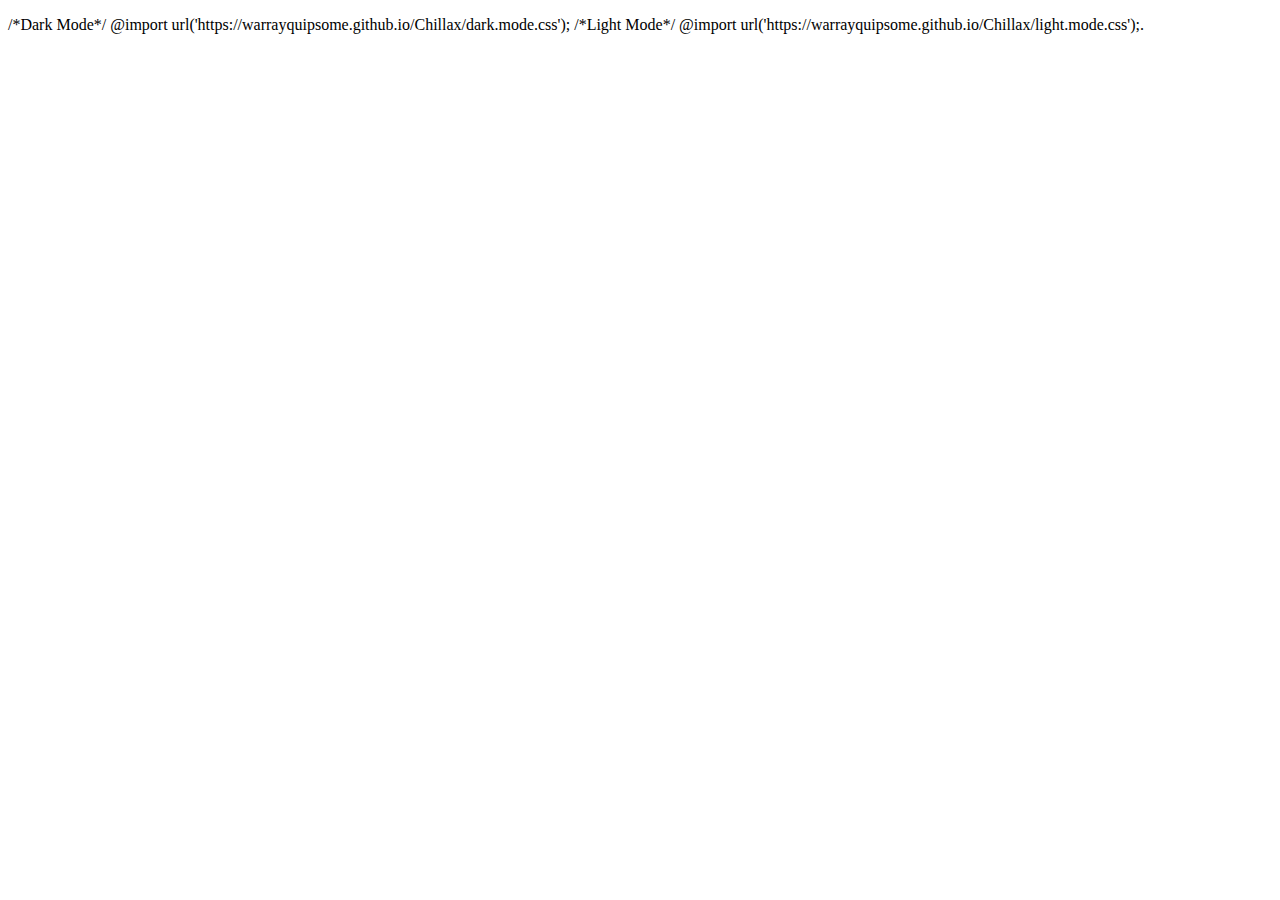
<file: vstudio1/elias11075.github.io/1.html>
<!DOCTYPE html>
<html>
<body>
<p>
/*Dark Mode*/
@import url('https://warrayquipsome.github.io/Chillax/dark.mode.css');
/*Light Mode*/
@import url('https://warrayquipsome.github.io/Chillax/light.mode.css');.
</p>
</body>
</html>
</file>
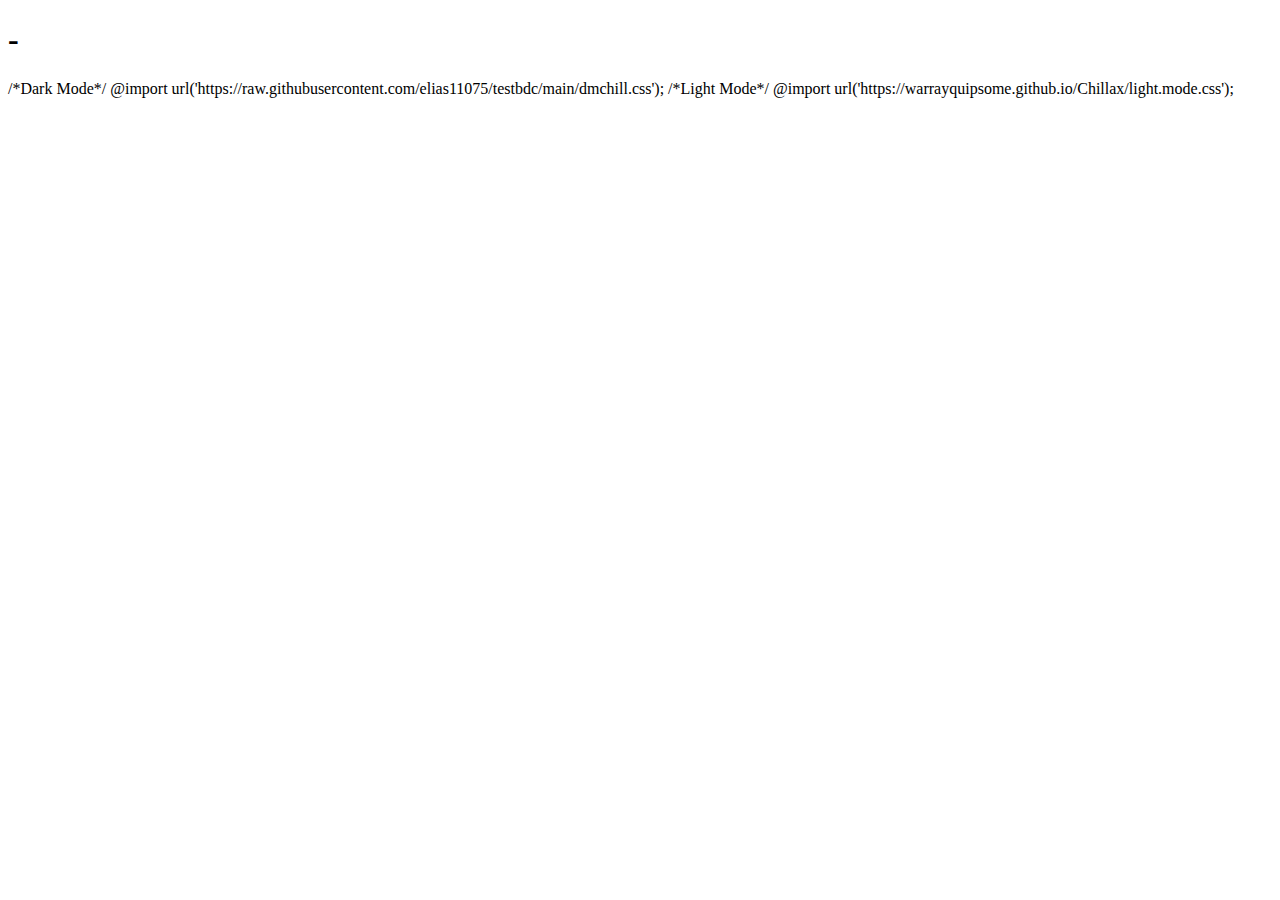
<file: vstudio1/elias11075.github.io/mychillax.html>
<!DOCTYPE html>
<html>
<body>
<h1>-</h1>
<p>/*Dark Mode*/
    @import url('https://raw.githubusercontent.com/elias11075/testbdc/main/dmchill.css');
    /*Light Mode*/
    @import url('https://warrayquipsome.github.io/Chillax/light.mode.css');</p>
</body>
</html>
</file>
